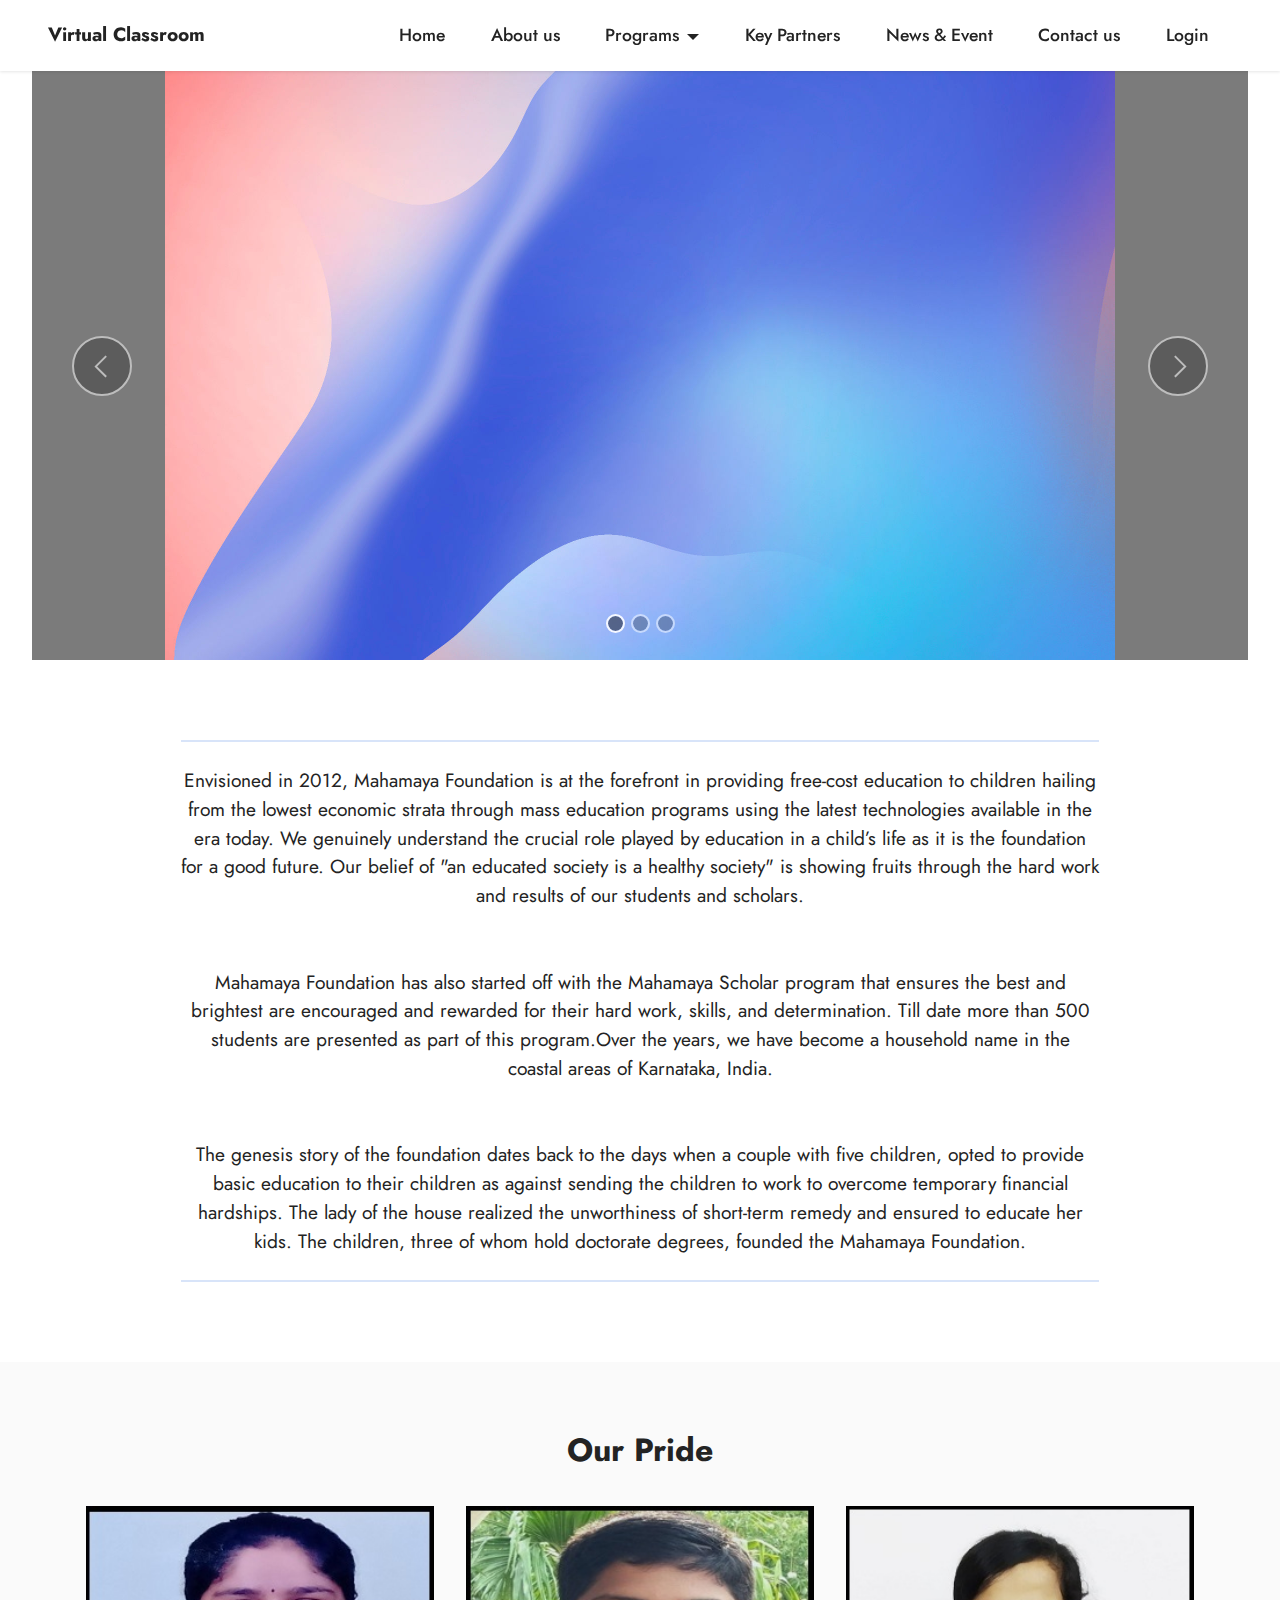
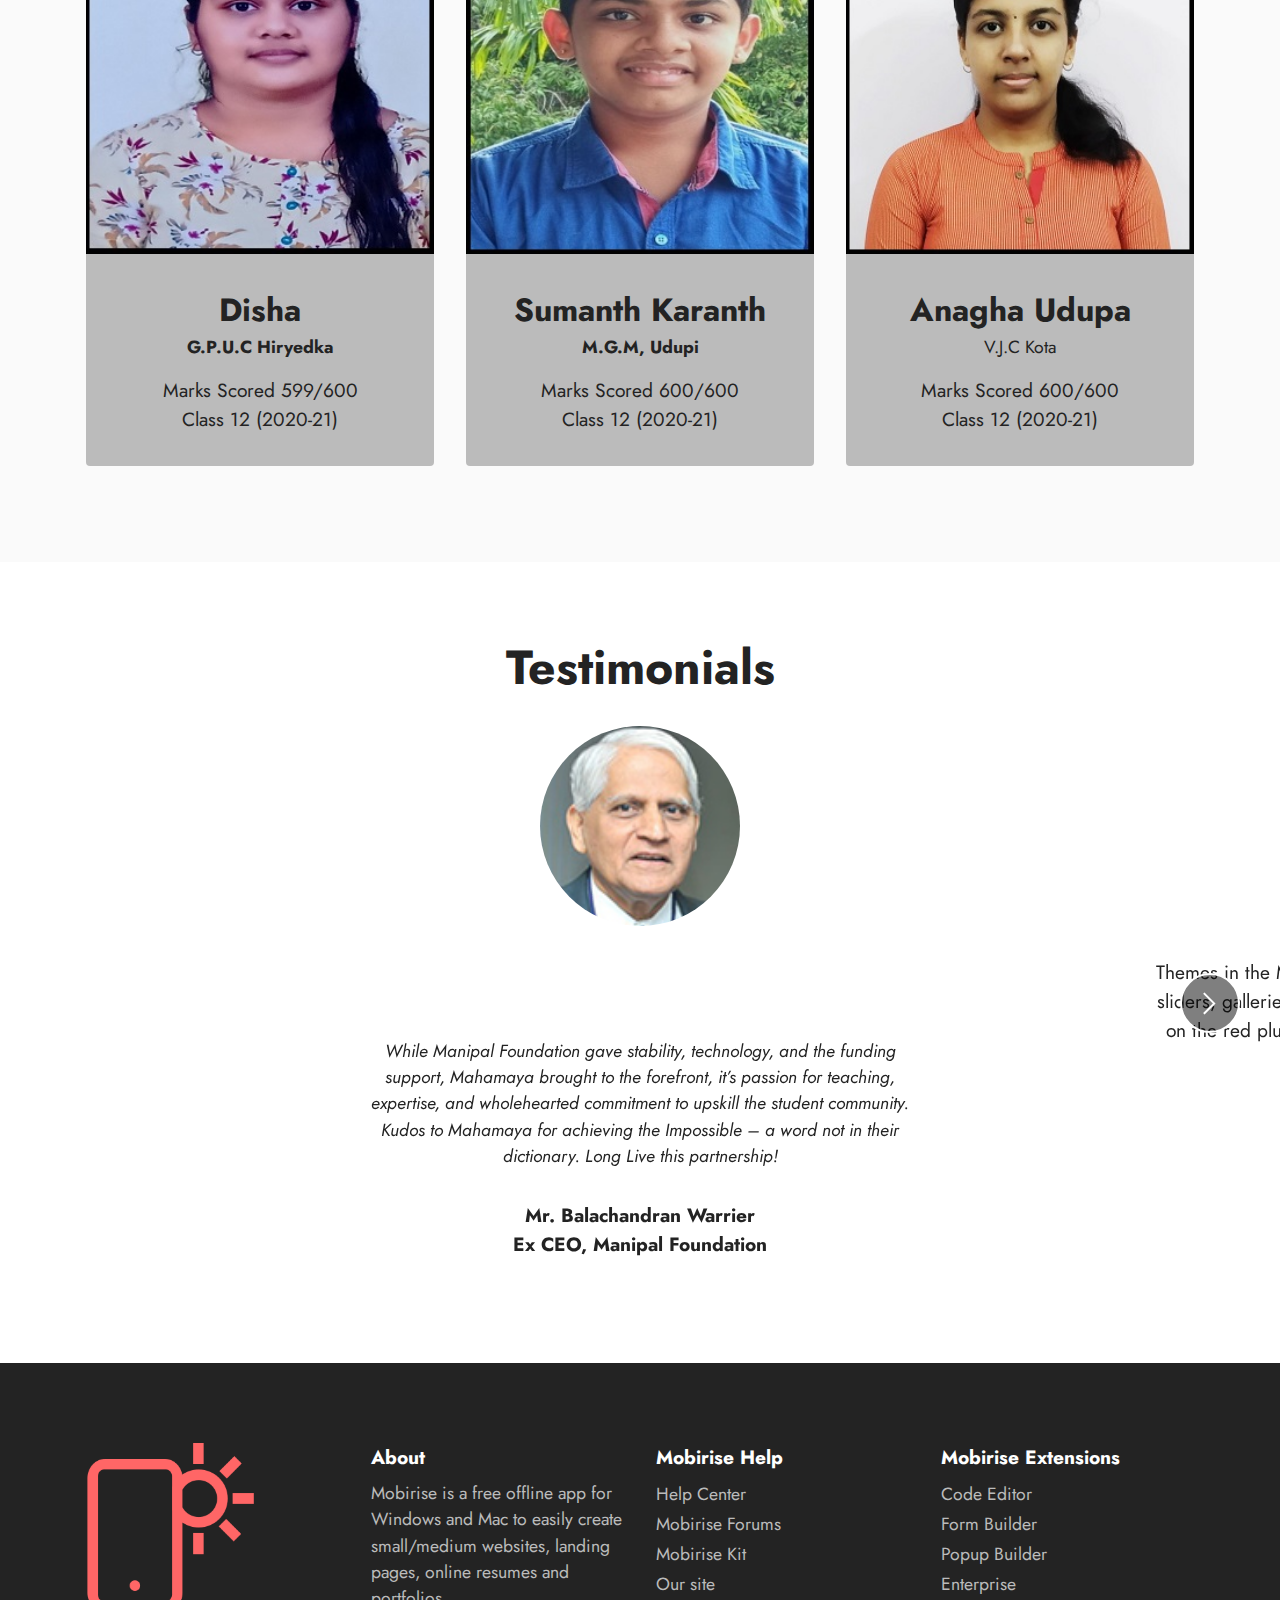
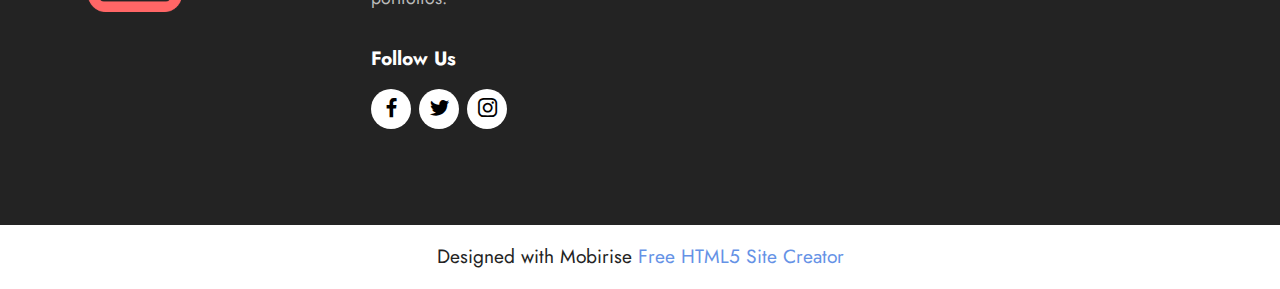
<file: index.html>
<!DOCTYPE html>
<html  >
<head>
  <!-- Site made with Mobirise Website Builder v5.6.3, https://mobirise.com -->
  <meta charset="UTF-8">
  <meta http-equiv="X-UA-Compatible" content="IE=edge">
  <meta name="generator" content="Mobirise v5.6.3, mobirise.com">
  <meta name="viewport" content="width=device-width, initial-scale=1, minimum-scale=1">
  <link rel="shortcut icon" href="assets/images/dashboardlogo.png" type="image/x-icon">
  <meta name="description" content="">
  
  
  <title>Home</title>
  <link rel="stylesheet" href="assets/web/assets/mobirise-icons2/mobirise2.css">
  <link rel="stylesheet" href="assets/bootstrap/css/bootstrap.min.css">
  <link rel="stylesheet" href="assets/bootstrap/css/bootstrap-grid.min.css">
  <link rel="stylesheet" href="assets/bootstrap/css/bootstrap-reboot.min.css">
  <link rel="stylesheet" href="assets/dropdown/css/style.css">
  <link rel="stylesheet" href="assets/socicon/css/styles.css">
  <link rel="stylesheet" href="assets/theme/css/style.css">
  <link rel="preload" href="https://fonts.googleapis.com/css?family=Jost:100,200,300,400,500,600,700,800,900,100i,200i,300i,400i,500i,600i,700i,800i,900i&display=swap" as="style" onload="this.onload=null;this.rel='stylesheet'">
  <noscript><link rel="stylesheet" href="https://fonts.googleapis.com/css?family=Jost:100,200,300,400,500,600,700,800,900,100i,200i,300i,400i,500i,600i,700i,800i,900i&display=swap"></noscript>
  <link rel="preload" as="style" href="assets/mobirise/css/mbr-additional.css"><link rel="stylesheet" href="assets/mobirise/css/mbr-additional.css" type="text/css">
  
  
  
  
</head>
<body>
  
  <section data-bs-version="5.1" class="menu menu2 cid-sYywIWYrOl" once="menu" id="menu2-7">
    
    <nav class="navbar navbar-dropdown navbar-fixed-top navbar-expand-lg">
        <div class="container-fluid">
            <div class="navbar-brand">
                
                <span class="navbar-caption-wrap"><a class="navbar-caption text-black display-7" href="https://mobiri.se">Virtual Classroom</a></span>
            </div>
            <button class="navbar-toggler" type="button" data-toggle="collapse" data-bs-toggle="collapse" data-target="#navbarSupportedContent" data-bs-target="#navbarSupportedContent" aria-controls="navbarNavAltMarkup" aria-expanded="false" aria-label="Toggle navigation">
                <div class="hamburger">
                    <span></span>
                    <span></span>
                    <span></span>
                    <span></span>
                </div>
            </button>
            <div class="collapse navbar-collapse" id="navbarSupportedContent">
                <ul class="navbar-nav nav-dropdown nav-right" data-app-modern-menu="true"><li class="nav-item"><a class="nav-link link text-black display-4" href="https://mobiri.se">Home</a></li><li class="nav-item"><a class="nav-link link text-black text-primary display-4" href="https://0ferrum26.github.io/secondary/page1.html">
                            About us</a></li>
                    <li class="nav-item dropdown"><a class="nav-link link text-black dropdown-toggle display-4" href="https://mobiri.se" data-toggle="dropdown-submenu" data-bs-toggle="dropdown" data-bs-auto-close="outside" aria-expanded="false">Programs</a><div class="dropdown-menu" aria-labelledby="dropdown-873"><div class="dropdown"><a class="text-black dropdown-item dropdown-toggle show display-4" href="https://mobiri.se" data-toggle="dropdown-submenu" data-bs-toggle="dropdown" data-bs-auto-close="outside" aria-expanded="false">Bridge Classes</a><div class="dropdown-menu dropdown-submenu show" data-bs-popper="none" aria-labelledby="dropdown-147"><a class="text-black dropdown-item display-4" href="https://mobiri.se">New Item</a></div></div><a class="text-black show dropdown-item display-4" href="https://mobiri.se">Virtual Classroom<br></a><a class="text-black show dropdown-item display-4" href="https://mobiri.se">Scholar Program</a></div></li>
                    <li class="nav-item"><a class="nav-link link text-black display-4" href="https://mobiri.se">Key Partners</a>
                    </li><li class="nav-item"><a class="nav-link link text-black display-4" href="https://mobiri.se">News &amp; Event</a></li><li class="nav-item"><a class="nav-link link text-black display-4" href="https://mobiri.se">Contact us</a></li><li class="nav-item"><a class="nav-link link text-black display-4" href="https://mobiri.se">Login</a></li></ul>
                
                
            </div>
        </div>
    </nav>
</section>

<section data-bs-version="5.1" class="slider2 cid-sYyBSxL3FY" id="slider2-a">
    

    
    <div class="container-fluid">
        <div class="row justify-content-center">
            <div class="col-12 col-md-12 col-lg-12">
                <div class="carousel slide" id="sYCziPFKN9" data-interval="5000" data-bs-interval="5000">
                    <div class="mbr-overlay" style="opacity: 0.6; background-color: rgb(35, 35, 35);">
                    </div>
                    <ol class="carousel-indicators">
                        <li data-slide-to="0" data-bs-slide-to="0" class="active" data-target="#sYCziPFKN9" data-bs-target="#sYCziPFKN9"></li>
                        <li data-slide-to="1" data-bs-slide-to="1" data-target="#sYCziPFKN9" data-bs-target="#sYCziPFKN9"></li>
                        <li data-slide-to="2" data-bs-slide-to="2" data-target="#sYCziPFKN9" data-bs-target="#sYCziPFKN9"></li>
                    </ol>
                    <div class="carousel-inner">
                        <div class="carousel-item slider-image item active">
                            <div class="item-wrapper">
                                <img class="d-block w-100" src="assets/images/background3.jpg" alt="Mobirise Website Builder">
                                
                            </div>
                        </div>
                        <div class="carousel-item slider-image item">
                            <div class="item-wrapper">
                                <img class="d-block w-100" src="assets/images/background5.jpg" alt="Mobirise Website Builder">
                                
                            </div>
                        </div>
                        <div class="carousel-item slider-image item">
                            <div class="item-wrapper">
                                <img class="d-block w-100" src="assets/images/background8.jpg" alt="Mobirise Website Builder">
                                
                            </div>
                        </div>
                    </div>
                    <a class="carousel-control carousel-control-prev" role="button" data-slide="prev" data-bs-slide="prev" href="#sYCziPFKN9">
                        <span class="mobi-mbri mobi-mbri-arrow-prev" aria-hidden="true"></span>
                        <span class="sr-only visually-hidden">Previous</span>
                    </a>
                    <a class="carousel-control carousel-control-next" role="button" data-slide="next" data-bs-slide="next" href="#sYCziPFKN9">
                        <span class="mobi-mbri mobi-mbri-arrow-next" aria-hidden="true"></span>
                        <span class="sr-only visually-hidden">Next</span>
                    </a>
                </div>
            </div>
        </div>
    </div>
</section>

<section data-bs-version="5.1" class="content6 cid-sYyBpGxvPJ" id="content6-9">
    
    <div class="container">
        <div class="row justify-content-center">
            <div class="col-md-12 col-lg-10">
                <hr class="line">
                <p class="mbr-text align-center mbr-fonts-style my-4 display-7">Envisioned in 2012, Mahamaya Foundation is at the forefront in providing free-cost education to children hailing from the lowest economic strata through mass education programs using the latest technologies available in the era today. We genuinely understand the crucial role played by education in a child’s life as it is the foundation for a good future. Our belief of "an educated society is a healthy society" is showing fruits through the hard work and results of our students and scholars.
<br>
<br>
<br>Mahamaya Foundation has also started off with the Mahamaya Scholar program that ensures the best and brightest are encouraged and rewarded for their hard work, skills, and determination. Till date more than 500 students are presented as part of this program.Over the years, we have become a household name in the coastal areas of Karnataka, India.
<br>
<br>
<br>The genesis story of the foundation dates back to the days when a couple with five children, opted to provide basic education to their children as against sending the children to work to overcome temporary financial hardships. The lady of the house realized the unworthiness of short-term remedy and ensured to educate her kids. The children, three of whom hold doctorate degrees, founded the Mahamaya Foundation.</p>
                <hr class="line">
            </div>
        </div>
    </div>
</section>

<section data-bs-version="5.1" class="team1 cid-sYyCJup0hr" id="team1-b">
    

    
    <div class="container">
        <div class="row justify-content-center">
            <div class="col-12">
                <h3 class="mbr-section-title mbr-fonts-style align-center mb-4 display-5"><strong>Our Pride</strong></h3>
                
            </div>
            <div class="col-sm-6 col-lg-4">
                <div class="card-wrap">
                    <div class="image-wrap">
                        <img src="assets/images/3.jpg" alt="Mobirise Website Builder">
                    </div>
                    <div class="content-wrap">
                        <h5 class="mbr-section-title card-title mbr-fonts-style align-center m-0 display-5"><strong>Disha</strong></h5>
                        <h6 class="mbr-role mbr-fonts-style align-center mb-3 display-4"><strong>G.P.U.C Hiryedka</strong></h6>
                        <p class="card-text mbr-fonts-style align-center display-7">Marks Scored 599/600<br>Class 12 (2020-21)</p>
                        
                        
                    </div>
                </div>
            </div>

            <div class="col-sm-6 col-lg-4">
                <div class="card-wrap">
                    <div class="image-wrap">
                        <img src="assets/images/1.jpg" alt="Mobirise Website Builder">
                    </div>
                    <div class="content-wrap">
                        <h5 class="mbr-section-title card-title mbr-fonts-style align-center m-0 display-5"><strong>Sumanth Karanth</strong></h5>
                        <h6 class="mbr-role mbr-fonts-style align-center mb-3 display-4"><strong>M.G.M, Udupi</strong></h6>
                        <p class="card-text mbr-fonts-style align-center display-7">Marks Scored 600/600<br>Class 12 (2020-21)</p>
                        
                        
                    </div>
                </div>
            </div>

            <div class="col-sm-6 col-lg-4">
                <div class="card-wrap">
                    <div class="image-wrap">
                        <img src="assets/images/2.jpg" alt="Mobirise Website Builder">
                    </div>
                    <div class="content-wrap">
                        <h5 class="mbr-section-title card-title mbr-fonts-style align-center m-0 display-5"><strong>Anagha Udupa</strong></h5>
                        <h6 class="mbr-role mbr-fonts-style align-center mb-3 display-4">V.J.C Kota</h6>
                        <p class="card-text mbr-fonts-style align-center display-7">Marks Scored 600/600<br>Class 12 (2020-21)</p>
                        
                        
                    </div>
                </div>
            </div>

            
        </div>
    </div>
</section>

<section data-bs-version="5.1" class="people5 mbr-embla cid-sYyFhnCaUB" id="people5-c">

    

    

    <div class="position-relative text-center">
        <h3 class="mb-4 mbr-fonts-style display-2"><strong>Testimonials</strong></h3>

        <div class="embla" data-skip-snaps="true" data-align="center" data-auto-play-interval="5" data-draggable="true">
            <div class="embla__viewport container-fluid">
                <div class="embla__container">
                    <div class="embla__slide slider-image item" style="margin-left: 7rem; margin-right: 7rem;">
                        <div class="user">
                            <div class="user_image">
                                <div class="item-wrapper position-relative">
                                    <img src="assets/images/balachandran-warrier.jpg" alt="Mobirise Website Builder">
                                </div>
                            </div>
                            <div class="user_text mb-4">
                                <p class="mbr-fonts-style display-4"><br>
<br>
<br><em>While Manipal Foundation gave stability, technology, and the funding support, Mahamaya brought to the forefront, it’s passion for teaching, expertise, and wholehearted commitment to upskill the student community. Kudos to Mahamaya for achieving the Impossible – a word not in their dictionary. Long Live this partnership!</em></p>
                            </div>
                            <div class="user_name mbr-fonts-style mb-2 display-7"><strong>Mr. Balachandran Warrier
</strong><div><strong>Ex CEO, Manipal Foundation</strong></div></div>
                            <div class="user_desk mbr-fonts-style display-7"></div>
                        </div>
                    </div>
                    <div class="embla__slide slider-image item" style="margin-left: 7rem; margin-right: 7rem;">
                        <div class="user">
                            <div class="user_image">
                                <div class="item-wrapper position-relative">
                                    <img src="assets/images/team2.jpg" alt="Mobirise Website Builder">
                                </div>
                            </div>
                            <div class="user_text mb-4">
                                <p class="mbr-fonts-style display-7">
                                    Themes in the Mobirise website builder offer multiple blocks: intros, sliders, galleries, forms, articles, and so on. Start a project and click on the red plus buttons to see the blocks available for your theme.
                                </p>
                            </div>
                            <div class="user_name mbr-fonts-style mb-2 display-7">
                                <strong>Linda</strong>
                            </div>
                            <div class="user_desk mbr-fonts-style display-7">
                                DEVELOPER
                            </div>
                        </div>
                    </div>
                    <div class="embla__slide slider-image item" style="margin-left: 7rem; margin-right: 7rem;">
                        <div class="user">
                            <div class="user_image">
                                <div class="item-wrapper position-relative">
                                    <img src="assets/images/team1.jpg" alt="Mobirise Website Builder">
                                </div>
                            </div>
                            <div class="user_text mb-4">
                                <p class="mbr-fonts-style display-7">
                                    Themes in the Mobirise website builder offer multiple blocks: intros, sliders, galleries, forms, articles, and so on. Start a project and click on the red plus buttons to see the blocks available for your theme.
                                </p>
                            </div>
                            <div class="user_name mbr-fonts-style mb-2 display-7">
                                <strong>Herbert</strong>
                            </div>
                            <div class="user_desk mbr-fonts-style display-7">
                                DEVELOPER
                            </div>
                        </div>
                    </div>
                </div>
            </div>
            <button class="embla__button embla__button--prev">
                <span class="mobi-mbri mobi-mbri-arrow-prev mbr-iconfont" aria-hidden="true"></span>
                <span class="sr-only visually-hidden visually-hidden">Previous</span>
            </button>
            <button class="embla__button embla__button--next">
                <span class="mobi-mbri mobi-mbri-arrow-next mbr-iconfont" aria-hidden="true"></span>
                <span class="sr-only visually-hidden visually-hidden">Next</span>
            </button>
        </div>
    </div>
</section>

<section data-bs-version="5.1" class="footer4 cid-sYyG5d3lOK" once="footers" id="footer4-d">

    
    
    <div class="container">
        <div class="row mbr-white">
            <div class="col-6 col-lg-3">
                <div class="media-wrap col-md-8 col-12">
                    <a href="https://mobiri.se/">
                        <img src="assets/images/logo.png" alt="Mobirise Website Builder">
                    </a>
                </div>
            </div>
            <div class="col-12 col-md-6 col-lg-3">
                <h5 class="mbr-section-subtitle mbr-fonts-style mb-2 display-7">
                    <strong>About</strong>
                </h5>
                <p class="mbr-text mbr-fonts-style mb-4 display-4">
                    Mobirise is a free offline app for
                    Windows and Mac to easily create small/medium websites, landing pages, online resumes and
                    portfolios.</p>
                <h5 class="mbr-section-subtitle mbr-fonts-style mb-3 display-7">
                    <strong>Follow Us</strong>
                </h5>
                <div class="social-row display-7">
                    <div class="soc-item">
                        <a href="https://twitter.com/mobirise" target="_blank">
                            <span class="mbr-iconfont socicon socicon-facebook"></span>
                        </a>
                    </div>
                    <div class="soc-item">
                        <a href="https://twitter.com/mobirise" target="_blank">
                            <span class="mbr-iconfont socicon socicon-twitter"></span>
                        </a>
                    </div>
                    <div class="soc-item">
                        <a href="https://twitter.com/mobirise" target="_blank">
                            <span class="mbr-iconfont socicon socicon-instagram"></span>
                        </a>
                    </div>
                    
                </div>
            </div>
            <div class="col-12 col-md-6 col-lg-3">
                <h5 class="mbr-section-subtitle mbr-fonts-style mb-2 display-7">
                    <strong>Mobirise Help</strong>
                </h5>
                <ul class="list mbr-fonts-style display-4">
                    <li class="mbr-text item-wrap">Help Center</li>
                    <li class="mbr-text item-wrap">Mobirise Forums</li>
                    <li class="mbr-text item-wrap">Mobirise Kit</li>
                    <li class="mbr-text item-wrap">Our site</li>
                </ul>
            </div>
            <div class="col-12 col-md-6 col-lg-3">
                <h5 class="mbr-section-subtitle mbr-fonts-style mb-2 display-7">
                    <strong>Mobirise Extensions</strong>
                </h5>
                <ul class="list mbr-fonts-style display-4">
                    <li class="mbr-text item-wrap">Code Editor</li>
                    <li class="mbr-text item-wrap">Form Builder</li>
                    <li class="mbr-text item-wrap">Popup Builder</li>
                    <li class="mbr-text item-wrap">Enterprise</li>
                </ul>
            </div>
            
        </div>
    </div>
</section><section class="display-7" style="padding: 0;align-items: center;justify-content: center;flex-wrap: wrap;    align-content: center;display: flex;position: relative;height: 4rem;"><a href="https://mobiri.se/2711648" style="flex: 1 1;height: 4rem;position: absolute;width: 100%;z-index: 1;"><img alt="" style="height: 4rem;" src="[data-uri]"></a><p style="margin: 0;text-align: center;" class="display-7">Designed with Mobirise &#8204;</p><a style="z-index:1" href="https://mobirise.com/html-builder.html">Free HTML5 Site Creator</a></section><script src="assets/bootstrap/js/bootstrap.bundle.min.js"></script>  <script src="assets/smoothscroll/smooth-scroll.js"></script>  <script src="assets/ytplayer/index.js"></script>  <script src="assets/dropdown/js/navbar-dropdown.js"></script>  <script src="assets/embla/embla.min.js"></script>  <script src="assets/embla/script.js"></script>  <script src="assets/theme/js/script.js"></script>  
  
  
</body>
</html>
</file>
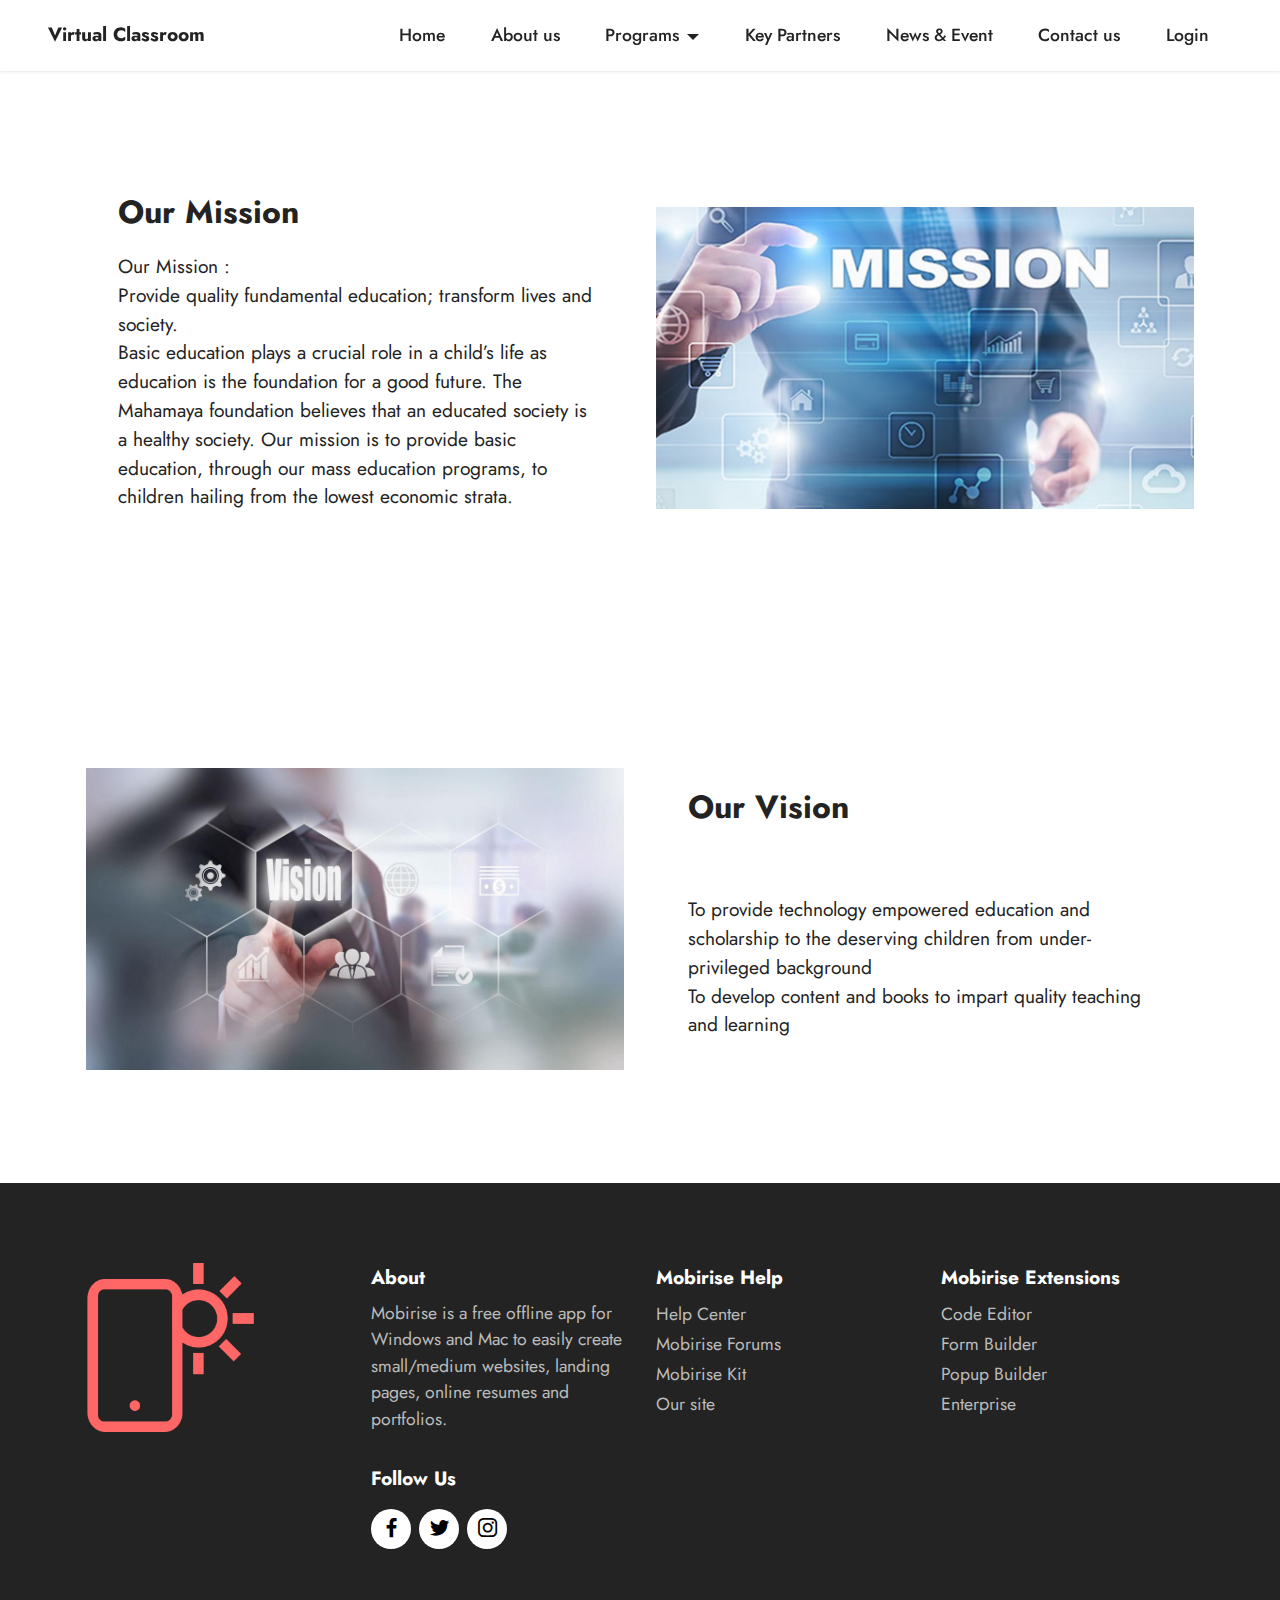
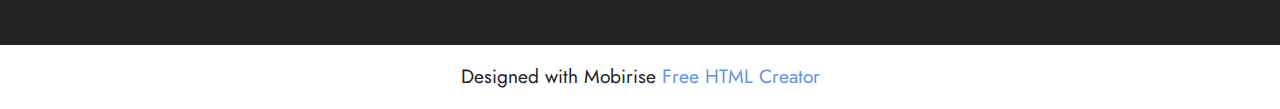
<file: page1.html>
<!DOCTYPE html>
<html  >
<head>
  <!-- Site made with Mobirise Website Builder v5.6.3, https://mobirise.com -->
  <meta charset="UTF-8">
  <meta http-equiv="X-UA-Compatible" content="IE=edge">
  <meta name="generator" content="Mobirise v5.6.3, mobirise.com">
  <meta name="viewport" content="width=device-width, initial-scale=1, minimum-scale=1">
  <link rel="shortcut icon" href="assets/images/dashboardlogo.png" type="image/x-icon">
  <meta name="description" content="">
  
  
  <title>About Us</title>
  <link rel="stylesheet" href="assets/bootstrap/css/bootstrap.min.css">
  <link rel="stylesheet" href="assets/bootstrap/css/bootstrap-grid.min.css">
  <link rel="stylesheet" href="assets/bootstrap/css/bootstrap-reboot.min.css">
  <link rel="stylesheet" href="assets/dropdown/css/style.css">
  <link rel="stylesheet" href="assets/socicon/css/styles.css">
  <link rel="stylesheet" href="assets/theme/css/style.css">
  <link rel="preload" href="https://fonts.googleapis.com/css?family=Jost:100,200,300,400,500,600,700,800,900,100i,200i,300i,400i,500i,600i,700i,800i,900i&display=swap" as="style" onload="this.onload=null;this.rel='stylesheet'">
  <noscript><link rel="stylesheet" href="https://fonts.googleapis.com/css?family=Jost:100,200,300,400,500,600,700,800,900,100i,200i,300i,400i,500i,600i,700i,800i,900i&display=swap"></noscript>
  <link rel="preload" as="style" href="assets/mobirise/css/mbr-additional.css"><link rel="stylesheet" href="assets/mobirise/css/mbr-additional.css" type="text/css">
  
  
  
  
</head>
<body>
  
  <section data-bs-version="5.1" class="menu menu2 cid-sYywIWYrOl" once="menu" id="menu2-e">
    
    <nav class="navbar navbar-dropdown navbar-fixed-top navbar-expand-lg">
        <div class="container-fluid">
            <div class="navbar-brand">
                
                <span class="navbar-caption-wrap"><a class="navbar-caption text-black display-7" href="https://mobiri.se">Virtual Classroom</a></span>
            </div>
            <button class="navbar-toggler" type="button" data-toggle="collapse" data-bs-toggle="collapse" data-target="#navbarSupportedContent" data-bs-target="#navbarSupportedContent" aria-controls="navbarNavAltMarkup" aria-expanded="false" aria-label="Toggle navigation">
                <div class="hamburger">
                    <span></span>
                    <span></span>
                    <span></span>
                    <span></span>
                </div>
            </button>
            <div class="collapse navbar-collapse" id="navbarSupportedContent">
                <ul class="navbar-nav nav-dropdown nav-right" data-app-modern-menu="true"><li class="nav-item"><a class="nav-link link text-black display-4" href="https://mobiri.se">Home</a></li><li class="nav-item"><a class="nav-link link text-black text-primary display-4" href="https://0ferrum26.github.io/secondary/page1.html">
                            About us</a></li>
                    <li class="nav-item dropdown"><a class="nav-link link text-black dropdown-toggle display-4" href="https://mobiri.se" data-toggle="dropdown-submenu" data-bs-toggle="dropdown" data-bs-auto-close="outside" aria-expanded="false">Programs</a><div class="dropdown-menu" aria-labelledby="dropdown-873"><div class="dropdown"><a class="text-black dropdown-item dropdown-toggle show display-4" href="https://mobiri.se" data-toggle="dropdown-submenu" data-bs-toggle="dropdown" data-bs-auto-close="outside" aria-expanded="false">Bridge Classes</a><div class="dropdown-menu dropdown-submenu show" data-bs-popper="none" aria-labelledby="dropdown-147"><a class="text-black dropdown-item display-4" href="https://mobiri.se">New Item</a></div></div><a class="text-black show dropdown-item display-4" href="https://mobiri.se">Virtual Classroom<br></a><a class="text-black show dropdown-item display-4" href="https://mobiri.se">Scholar Program</a></div></li>
                    <li class="nav-item"><a class="nav-link link text-black display-4" href="https://mobiri.se">Key Partners</a>
                    </li><li class="nav-item"><a class="nav-link link text-black display-4" href="https://mobiri.se">News &amp; Event</a></li><li class="nav-item"><a class="nav-link link text-black display-4" href="https://mobiri.se">Contact us</a></li><li class="nav-item"><a class="nav-link link text-black display-4" href="https://mobiri.se">Login</a></li></ul>
                
                
            </div>
        </div>
    </nav>
</section>

<section data-bs-version="5.1" class="image2 cid-sYCpurSVFT" id="image2-l">
    

    

    <div class="container">
        <div class="row align-items-center">
            <div class="col-12 col-lg-6">
                <div class="image-wrapper">
                    <img src="assets/images/mission-1140x640.jpg" alt="Mobirise Website Builder">
                    
                </div>
            </div>
            <div class="col-12 col-lg">
                <div class="text-wrapper">
                    <h3 class="mbr-section-title mbr-fonts-style mb-3 display-5"><strong>Our Mission</strong></h3>
                    <p class="mbr-text mbr-fonts-style display-7">Our Mission :
<br>Provide quality fundamental education; transform lives and society.
<br>Basic education plays a crucial role in a child’s life as education is the foundation for a good future. The Mahamaya foundation believes that an educated society is a healthy society. Our mission is to provide basic education, through our mass education programs, to children hailing from the lowest economic strata.</p>
                </div>
            </div>
        </div>
    </div>
</section>

<section data-bs-version="5.1" class="image1 cid-sYCpkWzABt" id="image1-k">
    

    

    <div class="container">
        <div class="row align-items-center">
            <div class="col-12 col-lg-6">
                <div class="image-wrapper">
                    <img src="assets/images/vision-1140x640.jpg" alt="Mobirise Website Builder">
                    
                </div>
            </div>
            <div class="col-12 col-lg">
                <div class="text-wrapper">
                    <h3 class="mbr-section-title mbr-fonts-style mb-3 display-5"><strong>Our Vision&nbsp;</strong><div><strong><br></strong></div></h3>
                    <p class="mbr-text mbr-fonts-style display-7">To provide technology empowered education and scholarship to the deserving children from under-privileged background
<br>To develop content and books to impart quality teaching and learning</p>
                </div>
            </div>
        </div>
    </div>
</section>

<section data-bs-version="5.1" class="footer4 cid-sYyG5d3lOK" once="footers" id="footer4-f">

    
    
    <div class="container">
        <div class="row mbr-white">
            <div class="col-6 col-lg-3">
                <div class="media-wrap col-md-8 col-12">
                    <a href="https://mobiri.se/">
                        <img src="assets/images/logo.png" alt="Mobirise Website Builder">
                    </a>
                </div>
            </div>
            <div class="col-12 col-md-6 col-lg-3">
                <h5 class="mbr-section-subtitle mbr-fonts-style mb-2 display-7">
                    <strong>About</strong>
                </h5>
                <p class="mbr-text mbr-fonts-style mb-4 display-4">
                    Mobirise is a free offline app for
                    Windows and Mac to easily create small/medium websites, landing pages, online resumes and
                    portfolios.</p>
                <h5 class="mbr-section-subtitle mbr-fonts-style mb-3 display-7">
                    <strong>Follow Us</strong>
                </h5>
                <div class="social-row display-7">
                    <div class="soc-item">
                        <a href="https://twitter.com/mobirise" target="_blank">
                            <span class="mbr-iconfont socicon socicon-facebook"></span>
                        </a>
                    </div>
                    <div class="soc-item">
                        <a href="https://twitter.com/mobirise" target="_blank">
                            <span class="mbr-iconfont socicon socicon-twitter"></span>
                        </a>
                    </div>
                    <div class="soc-item">
                        <a href="https://twitter.com/mobirise" target="_blank">
                            <span class="mbr-iconfont socicon socicon-instagram"></span>
                        </a>
                    </div>
                    
                </div>
            </div>
            <div class="col-12 col-md-6 col-lg-3">
                <h5 class="mbr-section-subtitle mbr-fonts-style mb-2 display-7">
                    <strong>Mobirise Help</strong>
                </h5>
                <ul class="list mbr-fonts-style display-4">
                    <li class="mbr-text item-wrap">Help Center</li>
                    <li class="mbr-text item-wrap">Mobirise Forums</li>
                    <li class="mbr-text item-wrap">Mobirise Kit</li>
                    <li class="mbr-text item-wrap">Our site</li>
                </ul>
            </div>
            <div class="col-12 col-md-6 col-lg-3">
                <h5 class="mbr-section-subtitle mbr-fonts-style mb-2 display-7">
                    <strong>Mobirise Extensions</strong>
                </h5>
                <ul class="list mbr-fonts-style display-4">
                    <li class="mbr-text item-wrap">Code Editor</li>
                    <li class="mbr-text item-wrap">Form Builder</li>
                    <li class="mbr-text item-wrap">Popup Builder</li>
                    <li class="mbr-text item-wrap">Enterprise</li>
                </ul>
            </div>
            
        </div>
    </div>
</section><section class="display-7" style="padding: 0;align-items: center;justify-content: center;flex-wrap: wrap;    align-content: center;display: flex;position: relative;height: 4rem;"><a href="https://mobiri.se/2711648" style="flex: 1 1;height: 4rem;position: absolute;width: 100%;z-index: 1;"><img alt="" style="height: 4rem;" src="[data-uri]"></a><p style="margin: 0;text-align: center;" class="display-7">Designed with Mobirise &#8204;</p><a style="z-index:1" href="https://mobirise.com/html-builder.html">Free HTML Creator</a></section><script src="assets/bootstrap/js/bootstrap.bundle.min.js"></script>  <script src="assets/smoothscroll/smooth-scroll.js"></script>  <script src="assets/ytplayer/index.js"></script>  <script src="assets/dropdown/js/navbar-dropdown.js"></script>  <script src="assets/theme/js/script.js"></script>  
  
  
</body>
</html>
</file>
<file: assets/web/assets/mobirise-icons2/mobirise2.css>
@font-face {
  font-family: 'Moririse2';
  font-display: swap;
  src:  url('mobirise2.eot?f2bix4');
  src:  url('mobirise2.eot?f2bix4#iefix') format('embedded-opentype'),
    url('mobirise2.ttf?f2bix4') format('truetype'),
    url('mobirise2.woff?f2bix4') format('woff'),
    url('mobirise2.svg?f2bix4#mobirise2') format('svg');
  font-weight: normal;
  font-style: normal;
}

[class^="mobi-"], [class*=" mobi-"] {
  /* use !important to prevent issues with browser extensions that change fonts */
  font-family: 'Moririse2' !important;
  speak: none;
  font-style: normal;
  font-weight: normal;
  font-variant: normal;
  text-transform: none;
  line-height: 1;

  /* Better Font Rendering =========== */
  -webkit-font-smoothing: antialiased;
  -moz-osx-font-smoothing: grayscale;
}

.mobi-mbri-add-submenu:before {
  content: "\e900";
}
.mobi-mbri-alert:before {
  content: "\e901";
}
.mobi-mbri-align-center:before {
  content: "\e902";
}
.mobi-mbri-align-justify:before {
  content: "\e903";
}
.mobi-mbri-align-left:before {
  content: "\e904";
}
.mobi-mbri-align-right:before {
  content: "\e905";
}
.mobi-mbri-android:before {
  content: "\e906";
}
.mobi-mbri-apple:before {
  content: "\e907";
}
.mobi-mbri-arrow-down:before {
  content: "\e908";
}
.mobi-mbri-arrow-next:before {
  content: "\e909";
}
.mobi-mbri-arrow-prev:before {
  content: "\e90a";
}
.mobi-mbri-arrow-up:before {
  content: "\e90b";
}
.mobi-mbri-bold:before {
  content: "\e90c";
}
.mobi-mbri-bookmark:before {
  content: "\e90d";
}
.mobi-mbri-bootstrap:before {
  content: "\e90e";
}
.mobi-mbri-briefcase:before {
  content: "\e90f";
}
.mobi-mbri-browse:before {
  content: "\e910";
}
.mobi-mbri-bulleted-list:before {
  content: "\e911";
}
.mobi-mbri-calendar:before {
  content: "\e912";
}
.mobi-mbri-camera:before {
  content: "\e913";
}
.mobi-mbri-cart-add:before {
  content: "\e914";
}
.mobi-mbri-cart-full:before {
  content: "\e915";
}
.mobi-mbri-cash:before {
  content: "\e916";
}
.mobi-mbri-change-style:before {
  content: "\e917";
}
.mobi-mbri-chat:before {
  content: "\e918";
}
.mobi-mbri-clock:before {
  content: "\e919";
}
.mobi-mbri-close:before {
  content: "\e91a";
}
.mobi-mbri-cloud:before {
  content: "\e91b";
}
.mobi-mbri-code:before {
  content: "\e91c";
}
.mobi-mbri-contact-form:before {
  content: "\e91d";
}
.mobi-mbri-credit-card:before {
  content: "\e91e";
}
.mobi-mbri-cursor-click:before {
  content: "\e91f";
}
.mobi-mbri-cust-feedback:before {
  content: "\e920";
}
.mobi-mbri-database:before {
  content: "\e921";
}
.mobi-mbri-delivery:before {
  content: "\e922";
}
.mobi-mbri-desktop:before {
  content: "\e923";
}
.mobi-mbri-devices:before {
  content: "\e924";
}
.mobi-mbri-down:before {
  content: "\e925";
}
.mobi-mbri-download-2:before {
  content: "\e926";
}
.mobi-mbri-download:before {
  content: "\e927";
}
.mobi-mbri-drag-n-drop-2:before {
  content: "\e928";
}
.mobi-mbri-drag-n-drop:before {
  content: "\e929";
}
.mobi-mbri-edit-2:before {
  content: "\e92a";
}
.mobi-mbri-edit:before {
  content: "\e92b";
}
.mobi-mbri-error:before {
  content: "\e92c";
}
.mobi-mbri-extension:before {
  content: "\e92d";
}
.mobi-mbri-features:before {
  content: "\e92e";
}
.mobi-mbri-file:before {
  content: "\e92f";
}
.mobi-mbri-flag:before {
  content: "\e930";
}
.mobi-mbri-folder:before {
  content: "\e931";
}
.mobi-mbri-gift:before {
  content: "\e932";
}
.mobi-mbri-github:before {
  content: "\e933";
}
.mobi-mbri-globe-2:before {
  content: "\e934";
}
.mobi-mbri-globe:before {
  content: "\e935";
}
.mobi-mbri-growing-chart:before {
  content: "\e936";
}
.mobi-mbri-hearth:before {
  content: "\e937";
}
.mobi-mbri-help:before {
  content: "\e938";
}
.mobi-mbri-home:before {
  content: "\e939";
}
.mobi-mbri-hot-cup:before {
  content: "\e93a";
}
.mobi-mbri-idea:before {
  content: "\e93b";
}
.mobi-mbri-image-gallery:before {
  content: "\e93c";
}
.mobi-mbri-image-slider:before {
  content: "\e93d";
}
.mobi-mbri-info:before {
  content: "\e93e";
}
.mobi-mbri-italic:before {
  content: "\e93f";
}
.mobi-mbri-key:before {
  content: "\e940";
}
.mobi-mbri-laptop:before {
  content: "\e941";
}
.mobi-mbri-layers:before {
  content: "\e942";
}
.mobi-mbri-left-right:before {
  content: "\e943";
}
.mobi-mbri-left:before {
  content: "\e944";
}
.mobi-mbri-letter:before {
  content: "\e945";
}
.mobi-mbri-like:before {
  content: "\e946";
}
.mobi-mbri-link:before {
  content: "\e947";
}
.mobi-mbri-lock:before {
  content: "\e948";
}
.mobi-mbri-login:before {
  content: "\e949";
}
.mobi-mbri-logout:before {
  content: "\e94a";
}
.mobi-mbri-magic-stick:before {
  content: "\e94b";
}
.mobi-mbri-map-pin:before {
  content: "\e94c";
}
.mobi-mbri-menu:before {
  content: "\e94d";
}
.mobi-mbri-mobile-2:before {
  content: "\e94e";
}
.mobi-mbri-mobile-horizontal:before {
  content: "\e94f";
}
.mobi-mbri-mobile:before {
  content: "\e950";
}
.mobi-mbri-mobirise:before {
  content: "\e951";
}
.mobi-mbri-more-horizontal:before {
  content: "\e952";
}
.mobi-mbri-more-vertical:before {
  content: "\e953";
}
.mobi-mbri-music:before {
  content: "\e954";
}
.mobi-mbri-new-file:before {
  content: "\e955";
}
.mobi-mbri-numbered-list:before {
  content: "\e956";
}
.mobi-mbri-opened-folder:before {
  content: "\e957";
}
.mobi-mbri-pages:before {
  content: "\e958";
}
.mobi-mbri-paper-plane:before {
  content: "\e959";
}
.mobi-mbri-paperclip:before {
  content: "\e95a";
}
.mobi-mbri-phone:before {
  content: "\e95b";
}
.mobi-mbri-photo:before {
  content: "\e95c";
}
.mobi-mbri-photos:before {
  content: "\e95d";
}
.mobi-mbri-pin:before {
  content: "\e95e";
}
.mobi-mbri-play:before {
  content: "\e95f";
}
.mobi-mbri-plus:before {
  content: "\e960";
}
.mobi-mbri-preview:before {
  content: "\e961";
}
.mobi-mbri-print:before {
  content: "\e962";
}
.mobi-mbri-protect:before {
  content: "\e963";
}
.mobi-mbri-question:before {
  content: "\e964";
}
.mobi-mbri-quote-left:before {
  content: "\e965";
}
.mobi-mbri-quote-right:before {
  content: "\e966";
}
.mobi-mbri-redo:before {
  content: "\e967";
}
.mobi-mbri-refresh:before {
  content: "\e968";
}
.mobi-mbri-responsive-2:before {
  content: "\e969";
}
.mobi-mbri-responsive:before {
  content: "\e96a";
}
.mobi-mbri-right:before {
  content: "\e96b";
}
.mobi-mbri-rocket:before {
  content: "\e96c";
}
.mobi-mbri-sad-face:before {
  content: "\e96d";
}
.mobi-mbri-sale:before {
  content: "\e96e";
}
.mobi-mbri-save:before {
  content: "\e96f";
}
.mobi-mbri-search:before {
  content: "\e970";
}
.mobi-mbri-setting-2:before {
  content: "\e971";
}
.mobi-mbri-setting-3:before {
  content: "\e972";
}
.mobi-mbri-setting:before {
  content: "\e973";
}
.mobi-mbri-share:before {
  content: "\e974";
}
.mobi-mbri-shopping-bag:before {
  content: "\e975";
}
.mobi-mbri-shopping-basket:before {
  content: "\e976";
}
.mobi-mbri-shopping-cart:before {
  content: "\e977";
}
.mobi-mbri-sites:before {
  content: "\e978";
}
.mobi-mbri-smile-face:before {
  content: "\e979";
}
.mobi-mbri-speed:before {
  content: "\e97a";
}
.mobi-mbri-star:before {
  content: "\e97b";
}
.mobi-mbri-success:before {
  content: "\e97c";
}
.mobi-mbri-sun:before {
  content: "\e97d";
}
.mobi-mbri-sun2:before {
  content: "\e97e";
}
.mobi-mbri-tablet-vertical:before {
  content: "\e97f";
}
.mobi-mbri-tablet:before {
  content: "\e980";
}
.mobi-mbri-target:before {
  content: "\e981";
}
.mobi-mbri-timer:before {
  content: "\e982";
}
.mobi-mbri-to-ftp:before {
  content: "\e983";
}
.mobi-mbri-to-local-drive:before {
  content: "\e984";
}
.mobi-mbri-touch-swipe:before {
  content: "\e985";
}
.mobi-mbri-touch:before {
  content: "\e986";
}
.mobi-mbri-trash:before {
  content: "\e987";
}
.mobi-mbri-underline:before {
  content: "\e988";
}
.mobi-mbri-undo:before {
  content: "\e989";
}
.mobi-mbri-unlink:before {
  content: "\e98a";
}
.mobi-mbri-unlock:before {
  content: "\e98b";
}
.mobi-mbri-up-down:before {
  content: "\e98c";
}
.mobi-mbri-up:before {
  content: "\e98d";
}
.mobi-mbri-update:before {
  content: "\e98e";
}
.mobi-mbri-upload-2:before {
  content: "\e98f";
}
.mobi-mbri-upload:before {
  content: "\e990";
}
.mobi-mbri-user-2:before {
  content: "\e991";
}
.mobi-mbri-user:before {
  content: "\e992";
}
.mobi-mbri-users:before {
  content: "\e993";
}
.mobi-mbri-video-play:before {
  content: "\e994";
}
.mobi-mbri-video:before {
  content: "\e995";
}
.mobi-mbri-watch:before {
  content: "\e996";
}
.mobi-mbri-website-theme-2:before {
  content: "\e997";
}
.mobi-mbri-website-theme:before {
  content: "\e998";
}
.mobi-mbri-wifi:before {
  content: "\e999";
}
.mobi-mbri-windows:before {
  content: "\e99a";
}
.mobi-mbri-zoom-in:before {
  content: "\e99b";
}
.mobi-mbri-zoom-out:before {
  content: "\e99c";
}
</file>
<file: assets/dropdown/css/style.css>
.navbar-dropdown {
  left: 0;
  padding: 0;
  position: absolute;
  right: 0;
  top: 0;
  transition: all 0.45s ease;
  z-index: 1030;
  background: #282828; }
  .navbar-dropdown .navbar-logo {
    margin-right: 0.8rem;
    transition: margin 0.3s ease-in-out;
    vertical-align: middle; }
    .navbar-dropdown .navbar-logo img {
      height: 3.125rem;
      transition: all 0.3s ease-in-out; }
    .navbar-dropdown .navbar-logo.mbr-iconfont {
      font-size: 3.125rem;
      line-height: 3.125rem; }
  .navbar-dropdown .navbar-caption {
    font-weight: 700;
    white-space: normal;
    vertical-align: -4px;
    line-height: 3.125rem !important; }
    .navbar-dropdown .navbar-caption, .navbar-dropdown .navbar-caption:hover {
      color: inherit;
      text-decoration: none; }
  .navbar-dropdown .mbr-iconfont + .navbar-caption {
    vertical-align: -1px; }
  .navbar-dropdown.navbar-fixed-top {
    position: fixed; }
  .navbar-dropdown .navbar-brand span {
    vertical-align: -4px; }
  .navbar-dropdown.bg-color.transparent {
    background: none; }
  .navbar-dropdown.navbar-short .navbar-brand {
    padding: 0.625rem 0; }
    .navbar-dropdown.navbar-short .navbar-brand span {
      vertical-align: -1px; }
  .navbar-dropdown.navbar-short .navbar-caption {
    line-height: 2.375rem !important;
    vertical-align: -2px; }
  .navbar-dropdown.navbar-short .navbar-logo {
    margin-right: 0.5rem; }
    .navbar-dropdown.navbar-short .navbar-logo img {
      height: 2.375rem; }
    .navbar-dropdown.navbar-short .navbar-logo.mbr-iconfont {
      font-size: 2.375rem;
      line-height: 2.375rem; }
  .navbar-dropdown.navbar-short .mbr-table-cell {
    height: 3.625rem; }
  .navbar-dropdown .navbar-close {
    left: 0.6875rem;
    position: fixed;
    top: 0.75rem;
    z-index: 1000; }
  .navbar-dropdown .hamburger-icon {
    content: "";
    display: inline-block;
    vertical-align: middle;
    width: 16px;
    -webkit-box-shadow: 0 -6px 0 1px #282828,0 0 0 1px #282828,0 6px 0 1px #282828;
    -moz-box-shadow: 0 -6px 0 1px #282828,0 0 0 1px #282828,0 6px 0 1px #282828;
    box-shadow: 0 -6px 0 1px #282828,0 0 0 1px #282828,0 6px 0 1px #282828; }

.dropdown-menu .dropdown-toggle[data-toggle="dropdown-submenu"]::after {
  border-bottom: 0.35em solid transparent;
  border-left: 0.35em solid;
  border-right: 0;
  border-top: 0.35em solid transparent;
  margin-left: 0.3rem; }

.dropdown-menu .dropdown-item:focus {
  outline: 0; }

.nav-dropdown {
  font-size: 0.75rem;
  font-weight: 500;
  height: auto !important; }
  .nav-dropdown .nav-btn {
    padding-left: 1rem; }
  .nav-dropdown .link {
    margin: .667em 1.667em;
    font-weight: 500;
    padding: 0;
    transition: color .2s ease-in-out; }
    .nav-dropdown .link.dropdown-toggle {
      margin-right: 2.583em; }
      .nav-dropdown .link.dropdown-toggle::after {
        margin-left: .25rem;
        border-top: 0.35em solid;
        border-right: 0.35em solid transparent;
        border-left: 0.35em solid transparent;
        border-bottom: 0; }
      .nav-dropdown .link.dropdown-toggle[aria-expanded="true"] {
        margin: 0;
        padding: 0.667em 3.263em  0.667em 1.667em; }
  .nav-dropdown .link::after,
  .nav-dropdown .dropdown-item::after {
    color: inherit; }
  .nav-dropdown .btn {
    font-size: 0.75rem;
    font-weight: 700;
    letter-spacing: 0;
    margin-bottom: 0;
    padding-left: 1.25rem;
    padding-right: 1.25rem; }
  .nav-dropdown .dropdown-menu {
    border-radius: 0;
    border: 0;
    left: 0;
    margin: 0;
    padding-bottom: 1.25rem;
    padding-top: 1.25rem;
    position: relative; }
  .nav-dropdown .dropdown-submenu {
    margin-left: 0.125rem;
    top: 0; }
  .nav-dropdown .dropdown-item {
    font-weight: 500;
    line-height: 2;
    padding: 0.3846em 4.615em 0.3846em 1.5385em;
    position: relative;
    transition: color .2s ease-in-out, background-color .2s ease-in-out; }
    .nav-dropdown .dropdown-item::after {
      margin-top: -0.3077em;
      position: absolute;
      right: 1.1538em;
      top: 50%; }
    .nav-dropdown .dropdown-item:focus, .nav-dropdown .dropdown-item:hover {
      background: none; }

@media (max-width: 767px) {
  .nav-dropdown.navbar-toggleable-sm {
    bottom: 0;
    display: none;
    left: 0;
    overflow-x: hidden;
    position: fixed;
    top: 0;
    transform: translateX(-100%);
    -ms-transform: translateX(-100%);
    -webkit-transform: translateX(-100%);
    width: 18.75rem;
    z-index: 999; } }
.nav-dropdown.navbar-toggleable-xl {
  bottom: 0;
  display: none;
  left: 0;
  overflow-x: hidden;
  position: fixed;
  top: 0;
  transform: translateX(-100%);
  -ms-transform: translateX(-100%);
  -webkit-transform: translateX(-100%);
  width: 18.75rem;
  z-index: 999; }

.nav-dropdown-sm {
  display: block !important;
  overflow-x: hidden;
  overflow: auto;
  padding-top: 3.875rem; }
  .nav-dropdown-sm::after {
    content: "";
    display: block;
    height: 3rem;
    width: 100%; }
  .nav-dropdown-sm.collapse.in ~ .navbar-close {
    display: block !important; }
  .nav-dropdown-sm.collapsing, .nav-dropdown-sm.collapse.in {
    transform: translateX(0);
    -ms-transform: translateX(0);
    -webkit-transform: translateX(0);
    transition: all 0.25s ease-out;
    -webkit-transition: all 0.25s ease-out;
    background: #282828; }
  .nav-dropdown-sm.collapsing[aria-expanded="false"] {
    transform: translateX(-100%);
    -ms-transform: translateX(-100%);
    -webkit-transform: translateX(-100%); }
  .nav-dropdown-sm .nav-item {
    display: block;
    margin-left: 0 !important;
    padding-left: 0; }
  .nav-dropdown-sm .link,
  .nav-dropdown-sm .dropdown-item {
    border-top: 1px dotted rgba(255, 255, 255, 0.1);
    font-size: 0.8125rem;
    line-height: 1.6;
    margin: 0 !important;
    padding: 0.875rem 2.4rem 0.875rem 1.5625rem !important;
    position: relative;
    white-space: normal; }
    .nav-dropdown-sm .link:focus, .nav-dropdown-sm .link:hover,
    .nav-dropdown-sm .dropdown-item:focus,
    .nav-dropdown-sm .dropdown-item:hover {
      background: rgba(0, 0, 0, 0.2) !important;
      color: #c0a375; }
  .nav-dropdown-sm .nav-btn {
    position: relative;
    padding: 1.5625rem 1.5625rem 0 1.5625rem; }
    .nav-dropdown-sm .nav-btn::before {
      border-top: 1px dotted rgba(255, 255, 255, 0.1);
      content: "";
      left: 0;
      position: absolute;
      top: 0;
      width: 100%; }
    .nav-dropdown-sm .nav-btn + .nav-btn {
      padding-top: 0.625rem; }
      .nav-dropdown-sm .nav-btn + .nav-btn::before {
        display: none; }
  .nav-dropdown-sm .btn {
    padding: 0.625rem 0; }
  .nav-dropdown-sm .dropdown-toggle[data-toggle="dropdown-submenu"]::after {
    margin-left: .25rem;
    border-top: 0.35em solid;
    border-right: 0.35em solid transparent;
    border-left: 0.35em solid transparent;
    border-bottom: 0; }
  .nav-dropdown-sm .dropdown-toggle[data-toggle="dropdown-submenu"][aria-expanded="true"]::after {
    border-top: 0;
    border-right: 0.35em solid transparent;
    border-left: 0.35em solid transparent;
    border-bottom: 0.35em solid; }
  .nav-dropdown-sm .dropdown-menu {
    margin: 0;
    padding: 0;
    position: relative;
    top: 0;
    left: 0;
    width: 100%;
    border: 0;
    float: none;
    border-radius: 0;
    background: none; }
  .nav-dropdown-sm .dropdown-submenu {
    left: 100%;
    margin-left: 0.125rem;
    margin-top: -1.25rem;
    top: 0; }

.navbar-toggleable-sm .nav-dropdown .dropdown-menu {
  position: absolute; }

.navbar-toggleable-sm .nav-dropdown .dropdown-submenu {
  left: 100%;
  margin-left: 0.125rem;
  margin-top: -1.25rem;
  top: 0; }

.navbar-toggleable-sm.opened .nav-dropdown .dropdown-menu {
  position: relative; }

.navbar-toggleable-sm.opened .nav-dropdown .dropdown-submenu {
  left: 0;
  margin-left: 00rem;
  margin-top: 0rem;
  top: 0; }

.is-builder .nav-dropdown.collapsing {
  transition: none !important; }
</file>
<file: assets/socicon/css/styles.css>
@charset "UTF-8";

@font-face {
  font-family: 'Socicon';
  src:  url('../fonts/socicon.eot');
  src:  url('../fonts/socicon.eot?#iefix') format('embedded-opentype'),
    url('../fonts/socicon.woff2') format('woff2'),
    url('../fonts/socicon.ttf') format('truetype'),
    url('../fonts/socicon.woff') format('woff'),
    url('../fonts/socicon.svg#socicon') format('svg');
  font-weight: normal;
  font-style: normal;
  font-display: swap;
}

[data-icon]:before {
  font-family: "socicon" !important;
  content: attr(data-icon);
  font-style: normal !important;
  font-weight: normal !important;
  font-variant: normal !important;
  text-transform: none !important;
  speak: none;
  line-height: 1;
  -webkit-font-smoothing: antialiased;
  -moz-osx-font-smoothing: grayscale;
}

[class^="socicon-"], [class*=" socicon-"] {
  /* use !important to prevent issues with browser extensions that change fonts */
  font-family: 'Socicon' !important;
  speak: none;
  font-style: normal;
  font-weight: normal;
  font-variant: normal;
  text-transform: none;
  line-height: 1;

  /* Better Font Rendering =========== */
  -webkit-font-smoothing: antialiased;
  -moz-osx-font-smoothing: grayscale;
}

.socicon-eitaa:before {
  content: "\e97c";
}
.socicon-soroush:before {
  content: "\e97d";
}
.socicon-bale:before {
  content: "\e97e";
}
.socicon-zazzle:before {
  content: "\e97b";
}
.socicon-society6:before {
  content: "\e97a";
}
.socicon-redbubble:before {
  content: "\e979";
}
.socicon-avvo:before {
  content: "\e978";
}
.socicon-stitcher:before {
  content: "\e977";
}
.socicon-googlehangouts:before {
  content: "\e974";
}
.socicon-dlive:before {
  content: "\e975";
}
.socicon-vsco:before {
  content: "\e976";
}
.socicon-flipboard:before {
  content: "\e973";
}
.socicon-ubuntu:before {
  content: "\e958";
}
.socicon-artstation:before {
  content: "\e959";
}
.socicon-invision:before {
  content: "\e95a";
}
.socicon-torial:before {
  content: "\e95b";
}
.socicon-collectorz:before {
  content: "\e95c";
}
.socicon-seenthis:before {
  content: "\e95d";
}
.socicon-googleplaymusic:before {
  content: "\e95e";
}
.socicon-debian:before {
  content: "\e95f";
}
.socicon-filmfreeway:before {
  content: "\e960";
}
.socicon-gnome:before {
  content: "\e961";
}
.socicon-itchio:before {
  content: "\e962";
}
.socicon-jamendo:before {
  content: "\e963";
}
.socicon-mix:before {
  content: "\e964";
}
.socicon-sharepoint:before {
  content: "\e965";
}
.socicon-tinder:before {
  content: "\e966";
}
.socicon-windguru:before {
  content: "\e967";
}
.socicon-cdbaby:before {
  content: "\e968";
}
.socicon-elementaryos:before {
  content: "\e969";
}
.socicon-stage32:before {
  content: "\e96a";
}
.socicon-tiktok:before {
  content: "\e96b";
}
.socicon-gitter:before {
  content: "\e96c";
}
.socicon-letterboxd:before {
  content: "\e96d";
}
.socicon-threema:before {
  content: "\e96e";
}
.socicon-splice:before {
  content: "\e96f";
}
.socicon-metapop:before {
  content: "\e970";
}
.socicon-naver:before {
  content: "\e971";
}
.socicon-remote:before {
  content: "\e972";
}
.socicon-internet:before {
  content: "\e957";
}
.socicon-moddb:before {
  content: "\e94b";
}
.socicon-indiedb:before {
  content: "\e94c";
}
.socicon-traxsource:before {
  content: "\e94d";
}
.socicon-gamefor:before {
  content: "\e94e";
}
.socicon-pixiv:before {
  content: "\e94f";
}
.socicon-myanimelist:before {
  content: "\e950";
}
.socicon-blackberry:before {
  content: "\e951";
}
.socicon-wickr:before {
  content: "\e952";
}
.socicon-spip:before {
  content: "\e953";
}
.socicon-napster:before {
  content: "\e954";
}
.socicon-beatport:before {
  content: "\e955";
}
.socicon-hackerone:before {
  content: "\e956";
}
.socicon-hackernews:before {
  content: "\e946";
}
.socicon-smashwords:before {
  content: "\e947";
}
.socicon-kobo:before {
  content: "\e948";
}
.socicon-bookbub:before {
  content: "\e949";
}
.socicon-mailru:before {
  content: "\e94a";
}
.socicon-gitlab:before {
  content: "\e945";
}
.socicon-instructables:before {
  content: "\e944";
}
.socicon-portfolio:before {
  content: "\e943";
}
.socicon-codered:before {
  content: "\e940";
}
.socicon-origin:before {
  content: "\e941";
}
.socicon-nextdoor:before {
  content: "\e942";
}
.socicon-udemy:before {
  content: "\e93f";
}
.socicon-livemaster:before {
  content: "\e93e";
}
.socicon-crunchbase:before {
  content: "\e93b";
}
.socicon-homefy:before {
  content: "\e93c";
}
.socicon-calendly:before {
  content: "\e93d";
}
.socicon-realtor:before {
  content: "\e90f";
}
.socicon-tidal:before {
  content: "\e910";
}
.socicon-qobuz:before {
  content: "\e911";
}
.socicon-natgeo:before {
  content: "\e912";
}
.socicon-mastodon:before {
  content: "\e913";
}
.socicon-unsplash:before {
  content: "\e914";
}
.socicon-homeadvisor:before {
  content: "\e915";
}
.socicon-angieslist:before {
  content: "\e916";
}
.socicon-codepen:before {
  content: "\e917";
}
.socicon-slack:before {
  content: "\e918";
}
.socicon-openaigym:before {
  content: "\e919";
}
.socicon-logmein:before {
  content: "\e91a";
}
.socicon-fiverr:before {
  content: "\e91b";
}
.socicon-gotomeeting:before {
  content: "\e91c";
}
.socicon-aliexpress:before {
  content: "\e91d";
}
.socicon-guru:before {
  content: "\e91e";
}
.socicon-appstore:before {
  content: "\e91f";
}
.socicon-homes:before {
  content: "\e920";
}
.socicon-zoom:before {
  content: "\e921";
}
.socicon-alibaba:before {
  content: "\e922";
}
.socicon-craigslist:before {
  content: "\e923";
}
.socicon-wix:before {
  content: "\e924";
}
.socicon-redfin:before {
  content: "\e925";
}
.socicon-googlecalendar:before {
  content: "\e926";
}
.socicon-shopify:before {
  content: "\e927";
}
.socicon-freelancer:before {
  content: "\e928";
}
.socicon-seedrs:before {
  content: "\e929";
}
.socicon-bing:before {
  content: "\e92a";
}
.socicon-doodle:before {
  content: "\e92b";
}
.socicon-bonanza:before {
  content: "\e92c";
}
.socicon-squarespace:before {
  content: "\e92d";
}
.socicon-toptal:before {
  content: "\e92e";
}
.socicon-gust:before {
  content: "\e92f";
}
.socicon-ask:before {
  content: "\e930";
}
.socicon-trulia:before {
  content: "\e931";
}
.socicon-loomly:before {
  content: "\e932";
}
.socicon-ghost:before {
  content: "\e933";
}
.socicon-upwork:before {
  content: "\e934";
}
.socicon-fundable:before {
  content: "\e935";
}
.socicon-booking:before {
  content: "\e936";
}
.socicon-googlemaps:before {
  content: "\e937";
}
.socicon-zillow:before {
  content: "\e938";
}
.socicon-niconico:before {
  content: "\e939";
}
.socicon-toneden:before {
  content: "\e93a";
}
.socicon-augment:before {
  content: "\e908";
}
.socicon-bitbucket:before {
  content: "\e909";
}
.socicon-fyuse:before {
  content: "\e90a";
}
.socicon-yt-gaming:before {
  content: "\e90b";
}
.socicon-sketchfab:before {
  content: "\e90c";
}
.socicon-mobcrush:before {
  content: "\e90d";
}
.socicon-microsoft:before {
  content: "\e90e";
}
.socicon-pandora:before {
  content: "\e907";
}
.socicon-messenger:before {
  content: "\e906";
}
.socicon-gamewisp:before {
  content: "\e905";
}
.socicon-bloglovin:before {
  content: "\e904";
}
.socicon-tunein:before {
  content: "\e903";
}
.socicon-gamejolt:before {
  content: "\e901";
}
.socicon-trello:before {
  content: "\e902";
}
.socicon-spreadshirt:before {
  content: "\e900";
}
.socicon-500px:before {
  content: "\e000";
}
.socicon-8tracks:before {
  content: "\e001";
}
.socicon-airbnb:before {
  content: "\e002";
}
.socicon-alliance:before {
  content: "\e003";
}
.socicon-amazon:before {
  content: "\e004";
}
.socicon-amplement:before {
  content: "\e005";
}
.socicon-android:before {
  content: "\e006";
}
.socicon-angellist:before {
  content: "\e007";
}
.socicon-apple:before {
  content: "\e008";
}
.socicon-appnet:before {
  content: "\e009";
}
.socicon-baidu:before {
  content: "\e00a";
}
.socicon-bandcamp:before {
  content: "\e00b";
}
.socicon-battlenet:before {
  content: "\e00c";
}
.socicon-mixer:before {
  content: "\e00d";
}
.socicon-bebee:before {
  content: "\e00e";
}
.socicon-bebo:before {
  content: "\e00f";
}
.socicon-behance:before {
  content: "\e010";
}
.socicon-blizzard:before {
  content: "\e011";
}
.socicon-blogger:before {
  content: "\e012";
}
.socicon-buffer:before {
  content: "\e013";
}
.socicon-chrome:before {
  content: "\e014";
}
.socicon-coderwall:before {
  content: "\e015";
}
.socicon-curse:before {
  content: "\e016";
}
.socicon-dailymotion:before {
  content: "\e017";
}
.socicon-deezer:before {
  content: "\e018";
}
.socicon-delicious:before {
  content: "\e019";
}
.socicon-deviantart:before {
  content: "\e01a";
}
.socicon-diablo:before {
  content: "\e01b";
}
.socicon-digg:before {
  content: "\e01c";
}
.socicon-discord:before {
  content: "\e01d";
}
.socicon-disqus:before {
  content: "\e01e";
}
.socicon-douban:before {
  content: "\e01f";
}
.socicon-draugiem:before {
  content: "\e020";
}
.socicon-dribbble:before {
  content: "\e021";
}
.socicon-drupal:before {
  content: "\e022";
}
.socicon-ebay:before {
  content: "\e023";
}
.socicon-ello:before {
  content: "\e024";
}
.socicon-endomodo:before {
  content: "\e025";
}
.socicon-envato:before {
  content: "\e026";
}
.socicon-etsy:before {
  content: "\e027";
}
.socicon-facebook:before {
  content: "\e028";
}
.socicon-feedburner:before {
  content: "\e029";
}
.socicon-filmweb:before {
  content: "\e02a";
}
.socicon-firefox:before {
  content: "\e02b";
}
.socicon-flattr:before {
  content: "\e02c";
}
.socicon-flickr:before {
  content: "\e02d";
}
.socicon-formulr:before {
  content: "\e02e";
}
.socicon-forrst:before {
  content: "\e02f";
}
.socicon-foursquare:before {
  content: "\e030";
}
.socicon-friendfeed:before {
  content: "\e031";
}
.socicon-github:before {
  content: "\e032";
}
.socicon-goodreads:before {
  content: "\e033";
}
.socicon-google:before {
  content: "\e034";
}
.socicon-googlescholar:before {
  content: "\e035";
}
.socicon-googlegroups:before {
  content: "\e036";
}
.socicon-googlephotos:before {
  content: "\e037";
}
.socicon-googleplus:before {
  content: "\e038";
}
.socicon-grooveshark:before {
  content: "\e039";
}
.socicon-hackerrank:before {
  content: "\e03a";
}
.socicon-hearthstone:before {
  content: "\e03b";
}
.socicon-hellocoton:before {
  content: "\e03c";
}
.socicon-heroes:before {
  content: "\e03d";
}
.socicon-smashcast:before {
  content: "\e03e";
}
.socicon-horde:before {
  content: "\e03f";
}
.socicon-houzz:before {
  content: "\e040";
}
.socicon-icq:before {
  content: "\e041";
}
.socicon-identica:before {
  content: "\e042";
}
.socicon-imdb:before {
  content: "\e043";
}
.socicon-instagram:before {
  content: "\e044";
}
.socicon-issuu:before {
  content: "\e045";
}
.socicon-istock:before {
  content: "\e046";
}
.socicon-itunes:before {
  content: "\e047";
}
.socicon-keybase:before {
  content: "\e048";
}
.socicon-lanyrd:before {
  content: "\e049";
}
.socicon-lastfm:before {
  content: "\e04a";
}
.socicon-line:before {
  content: "\e04b";
}
.socicon-linkedin:before {
  content: "\e04c";
}
.socicon-livejournal:before {
  content: "\e04d";
}
.socicon-lyft:before {
  content: "\e04e";
}
.socicon-macos:before {
  content: "\e04f";
}
.socicon-mail:before {
  content: "\e050";
}
.socicon-medium:before {
  content: "\e051";
}
.socicon-meetup:before {
  content: "\e052";
}
.socicon-mixcloud:before {
  content: "\e053";
}
.socicon-modelmayhem:before {
  content: "\e054";
}
.socicon-mumble:before {
  content: "\e055";
}
.socicon-myspace:before {
  content: "\e056";
}
.socicon-newsvine:before {
  content: "\e057";
}
.socicon-nintendo:before {
  content: "\e058";
}
.socicon-npm:before {
  content: "\e059";
}
.socicon-odnoklassniki:before {
  content: "\e05a";
}
.socicon-openid:before {
  content: "\e05b";
}
.socicon-opera:before {
  content: "\e05c";
}
.socicon-outlook:before {
  content: "\e05d";
}
.socicon-overwatch:before {
  content: "\e05e";
}
.socicon-patreon:before {
  content: "\e05f";
}
.socicon-paypal:before {
  content: "\e060";
}
.socicon-periscope:before {
  content: "\e061";
}
.socicon-persona:before {
  content: "\e062";
}
.socicon-pinterest:before {
  content: "\e063";
}
.socicon-play:before {
  content: "\e064";
}
.socicon-player:before {
  content: "\e065";
}
.socicon-playstation:before {
  content: "\e066";
}
.socicon-pocket:before {
  content: "\e067";
}
.socicon-qq:before {
  content: "\e068";
}
.socicon-quora:before {
  content: "\e069";
}
.socicon-raidcall:before {
  content: "\e06a";
}
.socicon-ravelry:before {
  content: "\e06b";
}
.socicon-reddit:before {
  content: "\e06c";
}
.socicon-renren:before {
  content: "\e06d";
}
.socicon-researchgate:before {
  content: "\e06e";
}
.socicon-residentadvisor:before {
  content: "\e06f";
}
.socicon-reverbnation:before {
  content: "\e070";
}
.socicon-rss:before {
  content: "\e071";
}
.socicon-sharethis:before {
  content: "\e072";
}
.socicon-skype:before {
  content: "\e073";
}
.socicon-slideshare:before {
  content: "\e074";
}
.socicon-smugmug:before {
  content: "\e075";
}
.socicon-snapchat:before {
  content: "\e076";
}
.socicon-songkick:before {
  content: "\e077";
}
.socicon-soundcloud:before {
  content: "\e078";
}
.socicon-spotify:before {
  content: "\e079";
}
.socicon-stackexchange:before {
  content: "\e07a";
}
.socicon-stackoverflow:before {
  content: "\e07b";
}
.socicon-starcraft:before {
  content: "\e07c";
}
.socicon-stayfriends:before {
  content: "\e07d";
}
.socicon-steam:before {
  content: "\e07e";
}
.socicon-storehouse:before {
  content: "\e07f";
}
.socicon-strava:before {
  content: "\e080";
}
.socicon-streamjar:before {
  content: "\e081";
}
.socicon-stumbleupon:before {
  content: "\e082";
}
.socicon-swarm:before {
  content: "\e083";
}
.socicon-teamspeak:before {
  content: "\e084";
}
.socicon-teamviewer:before {
  content: "\e085";
}
.socicon-technorati:before {
  content: "\e086";
}
.socicon-telegram:before {
  content: "\e087";
}
.socicon-tripadvisor:before {
  content: "\e088";
}
.socicon-tripit:before {
  content: "\e089";
}
.socicon-triplej:before {
  content: "\e08a";
}
.socicon-tumblr:before {
  content: "\e08b";
}
.socicon-twitch:before {
  content: "\e08c";
}
.socicon-twitter:before {
  content: "\e08d";
}
.socicon-uber:before {
  content: "\e08e";
}
.socicon-ventrilo:before {
  content: "\e08f";
}
.socicon-viadeo:before {
  content: "\e090";
}
.socicon-viber:before {
  content: "\e091";
}
.socicon-viewbug:before {
  content: "\e092";
}
.socicon-vimeo:before {
  content: "\e093";
}
.socicon-vine:before {
  content: "\e094";
}
.socicon-vkontakte:before {
  content: "\e095";
}
.socicon-warcraft:before {
  content: "\e096";
}
.socicon-wechat:before {
  content: "\e097";
}
.socicon-weibo:before {
  content: "\e098";
}
.socicon-whatsapp:before {
  content: "\e099";
}
.socicon-wikipedia:before {
  content: "\e09a";
}
.socicon-windows:before {
  content: "\e09b";
}
.socicon-wordpress:before {
  content: "\e09c";
}
.socicon-wykop:before {
  content: "\e09d";
}
.socicon-xbox:before {
  content: "\e09e";
}
.socicon-xing:before {
  content: "\e09f";
}
.socicon-yahoo:before {
  content: "\e0a0";
}
.socicon-yammer:before {
  content: "\e0a1";
}
.socicon-yandex:before {
  content: "\e0a2";
}
.socicon-yelp:before {
  content: "\e0a3";
}
.socicon-younow:before {
  content: "\e0a4";
}
.socicon-youtube:before {
  content: "\e0a5";
}
.socicon-zapier:before {
  content: "\e0a6";
}
.socicon-zerply:before {
  content: "\e0a7";
}
.socicon-zomato:before {
  content: "\e0a8";
}
.socicon-zynga:before {
  content: "\e0a9";
}
</file>
<file: assets/theme/css/style.css>
@charset "UTF-8";
section {
  background-color: #ffffff;
}

body {
  font-style: normal;
  line-height: 1.5;
  font-weight: 400;
  color: #232323;
  position: relative;
}

button {
  background-color: transparent;
  border-color: transparent;
}

section,
.container,
.container-fluid {
  position: relative;
  word-wrap: break-word;
}

a.mbr-iconfont:hover {
  text-decoration: none;
}

.article .lead p,
.article .lead ul,
.article .lead ol,
.article .lead pre,
.article .lead blockquote {
  margin-bottom: 0;
}

a {
  font-style: normal;
  font-weight: 400;
  cursor: pointer;
}
a, a:hover {
  text-decoration: none;
}

.mbr-section-title {
  font-style: normal;
  line-height: 1.3;
}

.mbr-section-subtitle {
  line-height: 1.3;
}

.mbr-text {
  font-style: normal;
  line-height: 1.7;
}

h1,
h2,
h3,
h4,
h5,
h6,
.display-1,
.display-2,
.display-4,
.display-5,
.display-7,
span,
p,
a {
  line-height: 1;
  word-break: break-word;
  word-wrap: break-word;
  font-weight: 400;
}

b,
strong {
  font-weight: bold;
}

input:-webkit-autofill, input:-webkit-autofill:hover, input:-webkit-autofill:focus, input:-webkit-autofill:active {
  transition-delay: 9999s;
  -webkit-transition-property: background-color, color;
  transition-property: background-color, color;
}

textarea[type=hidden] {
  display: none;
}

section {
  background-position: 50% 50%;
  background-repeat: no-repeat;
  background-size: cover;
}
section .mbr-background-video,
section .mbr-background-video-preview {
  position: absolute;
  bottom: 0;
  left: 0;
  right: 0;
  top: 0;
}

.hidden {
  visibility: hidden;
}

.mbr-z-index20 {
  z-index: 20;
}

/*! Base colors */
.mbr-white {
  color: #ffffff;
}

.mbr-black {
  color: #111111;
}

.mbr-bg-white {
  background-color: #ffffff;
}

.mbr-bg-black {
  background-color: #000000;
}

/*! Text-aligns */
.align-left {
  text-align: left;
}

.align-center {
  text-align: center;
}

.align-right {
  text-align: right;
}

/*! Font-weight  */
.mbr-light {
  font-weight: 300;
}

.mbr-regular {
  font-weight: 400;
}

.mbr-semibold {
  font-weight: 500;
}

.mbr-bold {
  font-weight: 700;
}

/*! Media  */
.media-content {
  flex-basis: 100%;
}

.media-container-row {
  display: flex;
  flex-direction: row;
  flex-wrap: wrap;
  justify-content: center;
  align-content: center;
  align-items: start;
}
.media-container-row .media-size-item {
  width: 400px;
}

.media-container-column {
  display: flex;
  flex-direction: column;
  flex-wrap: wrap;
  justify-content: center;
  align-content: center;
  align-items: stretch;
}
.media-container-column > * {
  width: 100%;
}

@media (min-width: 992px) {
  .media-container-row {
    flex-wrap: nowrap;
  }
}
figure {
  margin-bottom: 0;
  overflow: hidden;
}

figure[mbr-media-size] {
  transition: width 0.1s;
}

img,
iframe {
  display: block;
  width: 100%;
}

.card {
  background-color: transparent;
  border: none;
}

.card-box {
  width: 100%;
}

.card-img {
  text-align: center;
  flex-shrink: 0;
  -webkit-flex-shrink: 0;
}

.media {
  max-width: 100%;
  margin: 0 auto;
}

.mbr-figure {
  align-self: center;
}

.media-container > div {
  max-width: 100%;
}

.mbr-figure img,
.card-img img {
  width: 100%;
}

@media (max-width: 991px) {
  .media-size-item {
    width: auto !important;
  }

  .media {
    width: auto;
  }

  .mbr-figure {
    width: 100% !important;
  }
}
/*! Buttons */
.mbr-section-btn {
  margin-left: -0.6rem;
  margin-right: -0.6rem;
  font-size: 0;
}

.btn {
  font-weight: 600;
  border-width: 1px;
  font-style: normal;
  margin: 0.6rem 0.6rem;
  white-space: normal;
  transition: all 0.2s ease-in-out;
  display: inline-flex;
  align-items: center;
  justify-content: center;
  word-break: break-word;
}

.btn-sm {
  font-weight: 600;
  letter-spacing: 0px;
  transition: all 0.3s ease-in-out;
}

.btn-md {
  font-weight: 600;
  letter-spacing: 0px;
  transition: all 0.3s ease-in-out;
}

.btn-lg {
  font-weight: 600;
  letter-spacing: 0px;
  transition: all 0.3s ease-in-out;
}

.btn-form {
  margin: 0;
}
.btn-form:hover {
  cursor: pointer;
}

nav .mbr-section-btn {
  margin-left: 0rem;
  margin-right: 0rem;
}

/*! Btn icon margin */
.btn .mbr-iconfont,
.btn.btn-sm .mbr-iconfont {
  order: 1;
  cursor: pointer;
  margin-left: 0.5rem;
  vertical-align: sub;
}

.btn.btn-md .mbr-iconfont,
.btn.btn-md .mbr-iconfont {
  margin-left: 0.8rem;
}

.mbr-regular {
  font-weight: 400;
}

.mbr-semibold {
  font-weight: 500;
}

.mbr-bold {
  font-weight: 700;
}

[type=submit] {
  -webkit-appearance: none;
}

/*! Full-screen */
.mbr-fullscreen .mbr-overlay {
  min-height: 100vh;
}

.mbr-fullscreen {
  display: flex;
  display: -moz-flex;
  display: -ms-flex;
  display: -o-flex;
  align-items: center;
  min-height: 100vh;
  padding-top: 3rem;
  padding-bottom: 3rem;
}

/*! Map */
.map {
  height: 25rem;
  position: relative;
}
.map iframe {
  width: 100%;
  height: 100%;
}

/*! Scroll to top arrow */
.mbr-arrow-up {
  bottom: 25px;
  right: 90px;
  position: fixed;
  text-align: right;
  z-index: 5000;
  color: #ffffff;
  font-size: 22px;
}

.mbr-arrow-up a {
  background: rgba(0, 0, 0, 0.2);
  border-radius: 50%;
  color: #fff;
  display: inline-block;
  height: 60px;
  width: 60px;
  border: 2px solid #fff;
  outline-style: none !important;
  position: relative;
  text-decoration: none;
  transition: all 0.3s ease-in-out;
  cursor: pointer;
  text-align: center;
}
.mbr-arrow-up a:hover {
  background-color: rgba(0, 0, 0, 0.4);
}
.mbr-arrow-up a i {
  line-height: 60px;
}

.mbr-arrow-up-icon {
  display: block;
  color: #fff;
}

.mbr-arrow-up-icon::before {
  content: "›";
  display: inline-block;
  font-family: serif;
  font-size: 22px;
  line-height: 1;
  font-style: normal;
  position: relative;
  top: 6px;
  left: -4px;
  transform: rotate(-90deg);
}

/*! Arrow Down */
.mbr-arrow {
  position: absolute;
  bottom: 45px;
  left: 50%;
  width: 60px;
  height: 60px;
  cursor: pointer;
  background-color: rgba(80, 80, 80, 0.5);
  border-radius: 50%;
  transform: translateX(-50%);
}
@media (max-width: 767px) {
  .mbr-arrow {
    display: none;
  }
}
.mbr-arrow > a {
  display: inline-block;
  text-decoration: none;
  outline-style: none;
  -webkit-animation: arrowdown 1.7s ease-in-out infinite;
          animation: arrowdown 1.7s ease-in-out infinite;
  color: #ffffff;
}
.mbr-arrow > a > i {
  position: absolute;
  top: -2px;
  left: 15px;
  font-size: 2rem;
}

#scrollToTop a i::before {
  content: "";
  position: absolute;
  display: block;
  border-bottom: 2.5px solid #fff;
  border-left: 2.5px solid #fff;
  width: 27.8%;
  height: 27.8%;
  left: 50%;
  top: 51%;
  transform: translateY(-30%) translateX(-50%) rotate(135deg);
}

@keyframes arrowdown {
  0% {
    transform: translateY(0px);
  }
  50% {
    transform: translateY(-5px);
  }
  100% {
    transform: translateY(0px);
  }
}
@-webkit-keyframes arrowdown {
  0% {
    transform: translateY(0px);
  }
  50% {
    transform: translateY(-5px);
  }
  100% {
    transform: translateY(0px);
  }
}
@media (max-width: 500px) {
  .mbr-arrow-up {
    left: 0;
    right: 0;
    text-align: center;
  }
}
/*Gradients animation*/
@keyframes gradient-animation {
  from {
    background-position: 0% 100%;
    -webkit-animation-timing-function: ease-in-out;
            animation-timing-function: ease-in-out;
  }
  to {
    background-position: 100% 0%;
    -webkit-animation-timing-function: ease-in-out;
            animation-timing-function: ease-in-out;
  }
}
@-webkit-keyframes gradient-animation {
  from {
    background-position: 0% 100%;
    -webkit-animation-timing-function: ease-in-out;
            animation-timing-function: ease-in-out;
  }
  to {
    background-position: 100% 0%;
    -webkit-animation-timing-function: ease-in-out;
            animation-timing-function: ease-in-out;
  }
}
.bg-gradient {
  background-size: 200% 200%;
  animation: gradient-animation 5s infinite alternate;
  -webkit-animation: gradient-animation 5s infinite alternate;
}

.menu .navbar-brand {
  display: -webkit-flex;
}
.menu .navbar-brand span {
  display: flex;
  display: -webkit-flex;
}
.menu .navbar-brand .navbar-caption-wrap {
  display: -webkit-flex;
}
.menu .navbar-brand .navbar-logo img {
  display: -webkit-flex;
  width: auto;
}
@media (min-width: 768px) and (max-width: 991px) {
  .menu .navbar-toggleable-sm .navbar-nav {
    display: -ms-flexbox;
  }
}
@media (max-width: 991px) {
  .menu .navbar-collapse {
    max-height: 93.5vh;
  }
  .menu .navbar-collapse.show {
    overflow: auto;
  }
}
@media (min-width: 992px) {
  .menu .navbar-nav.nav-dropdown {
    display: -webkit-flex;
  }
  .menu .navbar-toggleable-sm .navbar-collapse {
    display: -webkit-flex !important;
  }
  .menu .collapsed .navbar-collapse {
    max-height: 93.5vh;
  }
  .menu .collapsed .navbar-collapse.show {
    overflow: auto;
  }
}
@media (max-width: 767px) {
  .menu .navbar-collapse {
    max-height: 80vh;
  }
}

.nav-link .mbr-iconfont {
  margin-right: 0.5rem;
}

.navbar {
  display: -webkit-flex;
  -webkit-flex-wrap: wrap;
  -webkit-align-items: center;
  -webkit-justify-content: space-between;
}

.navbar-collapse {
  -webkit-flex-basis: 100%;
  -webkit-flex-grow: 1;
  -webkit-align-items: center;
}

.nav-dropdown .link {
  padding: 0.667em 1.667em !important;
  margin: 0 !important;
}

.nav {
  display: -webkit-flex;
  -webkit-flex-wrap: wrap;
}

.row {
  display: -webkit-flex;
  -webkit-flex-wrap: wrap;
}

.justify-content-center {
  -webkit-justify-content: center;
}

.form-inline {
  display: -webkit-flex;
}

.card-wrapper {
  -webkit-flex: 1;
}

.carousel-control {
  z-index: 10;
  display: -webkit-flex;
}

.carousel-controls {
  display: -webkit-flex;
}

.media {
  display: -webkit-flex;
}

.form-group:focus {
  outline: none;
}

.jq-selectbox__select {
  padding: 7px 0;
  position: relative;
}

.jq-selectbox__dropdown {
  overflow: hidden;
  border-radius: 10px;
  position: absolute;
  top: 100%;
  left: 0 !important;
  width: 100% !important;
}

.jq-selectbox__trigger-arrow {
  right: 0;
  transform: translateY(-50%);
}

.jq-selectbox li {
  padding: 1.07em 0.5em;
}

input[type=range] {
  padding-left: 0 !important;
  padding-right: 0 !important;
}

.modal-dialog,
.modal-content {
  height: 100%;
}

.modal-dialog .carousel-inner {
  height: calc(100vh - 1.75rem);
}
@media (max-width: 575px) {
  .modal-dialog .carousel-inner {
    height: calc(100vh - 1rem);
  }
}

.carousel-item {
  text-align: center;
}

.carousel-item img {
  margin: auto;
}

.navbar-toggler {
  align-self: flex-start;
  padding: 0.25rem 0.75rem;
  font-size: 1.25rem;
  line-height: 1;
  background: transparent;
  border: 1px solid transparent;
  border-radius: 0.25rem;
}

.navbar-toggler:focus,
.navbar-toggler:hover {
  text-decoration: none;
  box-shadow: none;
}

.navbar-toggler-icon {
  display: inline-block;
  width: 1.5em;
  height: 1.5em;
  vertical-align: middle;
  content: "";
  background: no-repeat center center;
  background-size: 100% 100%;
}

.navbar-toggler-left {
  position: absolute;
  left: 1rem;
}

.navbar-toggler-right {
  position: absolute;
  right: 1rem;
}

.card-img {
  width: auto;
}

.menu .navbar.collapsed:not(.beta-menu) {
  flex-direction: column;
}

.carousel-item.active,
.carousel-item-next,
.carousel-item-prev {
  display: flex;
}

.note-air-layout .dropup .dropdown-menu,
.note-air-layout .navbar-fixed-bottom .dropdown .dropdown-menu {
  bottom: initial !important;
}

html,
body {
  height: auto;
  min-height: 100vh;
}

.dropup .dropdown-toggle::after {
  display: none;
}

.form-asterisk {
  font-family: initial;
  position: absolute;
  top: -2px;
  font-weight: normal;
}

.form-control-label {
  position: relative;
  cursor: pointer;
  margin-bottom: 0.357em;
  padding: 0;
}

.alert {
  color: #ffffff;
  border-radius: 0;
  border: 0;
  font-size: 1.1rem;
  line-height: 1.5;
  margin-bottom: 1.875rem;
  padding: 1.25rem;
  position: relative;
  text-align: center;
}
.alert.alert-form::after {
  background-color: inherit;
  bottom: -7px;
  content: "";
  display: block;
  height: 14px;
  left: 50%;
  margin-left: -7px;
  position: absolute;
  transform: rotate(45deg);
  width: 14px;
}

.form-control {
  background-color: #ffffff;
  background-clip: border-box;
  color: #232323;
  line-height: 1rem !important;
  height: auto;
  padding: 0.6rem 1.2rem;
  transition: border-color 0.25s ease 0s;
  border: 1px solid transparent !important;
  border-radius: 4px;
  box-shadow: rgba(0, 0, 0, 0.07) 0px 1px 1px 0px, rgba(0, 0, 0, 0.07) 0px 1px 3px 0px, rgba(0, 0, 0, 0.03) 0px 0px 0px 1px;
}
.form-active .form-control:invalid {
  border-color: red;
}

form .row {
  margin-left: -0.6rem;
  margin-right: -0.6rem;
}
form .row [class*=col] {
  padding-left: 0.6rem;
  padding-right: 0.6rem;
}

form .mbr-section-btn {
  margin: 0;
  padding-left: 0.6rem;
  padding-right: 0.6rem;
}

form .btn {
  display: flex;
  padding: 0.6rem 1.2rem;
  margin: 0;
}

form .form-check-input {
  margin-top: 0.5;
}

textarea.form-control {
  line-height: 1.5rem !important;
}

.form-group {
  margin-bottom: 1.2rem;
}

.form-control,
form .btn {
  min-height: 48px;
}

.gdpr-block label span.textGDPR input[name=gdpr] {
  top: 7px;
}

.form-control:focus {
  box-shadow: none;
}

:focus {
  outline: none;
}

.mbr-overlay {
  background-color: #000;
  bottom: 0;
  left: 0;
  opacity: 0.5;
  position: absolute;
  right: 0;
  top: 0;
  z-index: 0;
  pointer-events: none;
}

blockquote {
  font-style: italic;
  padding: 3rem;
  font-size: 1.09rem;
  position: relative;
  border-left: 3px solid;
}

ul,
ol,
pre,
blockquote {
  margin-bottom: 2.3125rem;
}

.mt-4 {
  margin-top: 2rem !important;
}

.mb-4 {
  margin-bottom: 2rem !important;
}

@media (min-width: 992px) {
  .container {
    padding-left: 16px;
    padding-right: 16px;
  }

  .row {
    margin-left: -16px;
    margin-right: -16px;
  }
  .row > [class*=col] {
    padding-left: 16px;
    padding-right: 16px;
  }
}
@media (min-width: 768px) {
  .container-fluid {
    padding-left: 32px;
    padding-right: 32px;
  }
}
@media (min-width: 768px) and (max-width: 991px) {
  .mbr-container {
    padding-left: 32px;
    padding-right: 32px;
  }
}
@media (max-width: 767px) {
  .mbr-container {
    padding-left: 16px;
    padding-right: 16px;
  }
}
.card-wrapper,
.item-wrapper {
  overflow: hidden;
}

.app-video-wrapper > img {
  opacity: 1;
}

.item {
  position: relative;
}

.dropdown-menu .dropdown-menu {
  left: 100%;
}

.dropdown-item + .dropdown-menu {
  display: none;
}

.dropdown-item:hover + .dropdown-menu,
.dropdown-menu:hover {
  display: block;
}

@media (min-aspect-ratio: 16/9) {
  .mbr-video-foreground {
    height: 300% !important;
    top: -100% !important;
  }
}
@media (max-aspect-ratio: 16/9) {
  .mbr-video-foreground {
    width: 300% !important;
    left: -100% !important;
  }
}.engine {
	position: absolute;
	text-indent: -2400px;
	text-align: center;
	padding: 0;
	top: 0;
	left: -2400px;
}
</file>
<file: assets/mobirise/css/mbr-additional.css>
body {
  font-family: Jost;
}
.display-1 {
  font-family: 'Jost', sans-serif;
  font-size: 4.6rem;
  line-height: 1.1;
}
.display-1 > .mbr-iconfont {
  font-size: 5.75rem;
}
.display-2 {
  font-family: 'Jost', sans-serif;
  font-size: 3rem;
  line-height: 1.1;
}
.display-2 > .mbr-iconfont {
  font-size: 3.75rem;
}
.display-4 {
  font-family: 'Jost', sans-serif;
  font-size: 1.1rem;
  line-height: 1.5;
}
.display-4 > .mbr-iconfont {
  font-size: 1.375rem;
}
.display-5 {
  font-family: 'Jost', sans-serif;
  font-size: 2rem;
  line-height: 1.5;
}
.display-5 > .mbr-iconfont {
  font-size: 2.5rem;
}
.display-7 {
  font-family: 'Jost', sans-serif;
  font-size: 1.2rem;
  line-height: 1.5;
}
.display-7 > .mbr-iconfont {
  font-size: 1.5rem;
}
/* ---- Fluid typography for mobile devices ---- */
/* 1.4 - font scale ratio ( bootstrap == 1.42857 ) */
/* 100vw - current viewport width */
/* (48 - 20)  48 == 48rem == 768px, 20 == 20rem == 320px(minimal supported viewport) */
/* 0.65 - min scale variable, may vary */
@media (max-width: 992px) {
  .display-1 {
    font-size: 3.68rem;
  }
}
@media (max-width: 768px) {
  .display-1 {
    font-size: 3.22rem;
    font-size: calc( 2.26rem + (4.6 - 2.26) * ((100vw - 20rem) / (48 - 20)));
    line-height: calc( 1.1 * (2.26rem + (4.6 - 2.26) * ((100vw - 20rem) / (48 - 20))));
  }
  .display-2 {
    font-size: 2.4rem;
    font-size: calc( 1.7rem + (3 - 1.7) * ((100vw - 20rem) / (48 - 20)));
    line-height: calc( 1.3 * (1.7rem + (3 - 1.7) * ((100vw - 20rem) / (48 - 20))));
  }
  .display-4 {
    font-size: 0.88rem;
    font-size: calc( 1.0350000000000001rem + (1.1 - 1.0350000000000001) * ((100vw - 20rem) / (48 - 20)));
    line-height: calc( 1.4 * (1.0350000000000001rem + (1.1 - 1.0350000000000001) * ((100vw - 20rem) / (48 - 20))));
  }
  .display-5 {
    font-size: 1.6rem;
    font-size: calc( 1.35rem + (2 - 1.35) * ((100vw - 20rem) / (48 - 20)));
    line-height: calc( 1.4 * (1.35rem + (2 - 1.35) * ((100vw - 20rem) / (48 - 20))));
  }
  .display-7 {
    font-size: 0.96rem;
    font-size: calc( 1.07rem + (1.2 - 1.07) * ((100vw - 20rem) / (48 - 20)));
    line-height: calc( 1.4 * (1.07rem + (1.2 - 1.07) * ((100vw - 20rem) / (48 - 20))));
  }
}
/* Buttons */
.btn {
  padding: 0.6rem 1.2rem;
  border-radius: 4px;
}
.btn-sm {
  padding: 0.6rem 1.2rem;
  border-radius: 4px;
}
.btn-md {
  padding: 0.6rem 1.2rem;
  border-radius: 4px;
}
.btn-lg {
  padding: 1rem 2.6rem;
  border-radius: 4px;
}
.bg-primary {
  background-color: #6592e6 !important;
}
.bg-success {
  background-color: #40b0bf !important;
}
.bg-info {
  background-color: #47b5ed !important;
}
.bg-warning {
  background-color: #ffe161 !important;
}
.bg-danger {
  background-color: #ff9966 !important;
}
.btn-primary,
.btn-primary:active {
  background-color: #6592e6 !important;
  border-color: #6592e6 !important;
  color: #ffffff !important;
  box-shadow: 0 2px 2px 0 rgba(0, 0, 0, 0.2);
}
.btn-primary:hover,
.btn-primary:focus,
.btn-primary.focus,
.btn-primary.active {
  color: #ffffff !important;
  background-color: #2260d2 !important;
  border-color: #2260d2 !important;
  box-shadow: 0 2px 5px 0 rgba(0, 0, 0, 0.2);
}
.btn-primary.disabled,
.btn-primary:disabled {
  color: #ffffff !important;
  background-color: #2260d2 !important;
  border-color: #2260d2 !important;
}
.btn-secondary,
.btn-secondary:active {
  background-color: #ff6666 !important;
  border-color: #ff6666 !important;
  color: #ffffff !important;
  box-shadow: 0 2px 2px 0 rgba(0, 0, 0, 0.2);
}
.btn-secondary:hover,
.btn-secondary:focus,
.btn-secondary.focus,
.btn-secondary.active {
  color: #ffffff !important;
  background-color: #ff0f0f !important;
  border-color: #ff0f0f !important;
  box-shadow: 0 2px 5px 0 rgba(0, 0, 0, 0.2);
}
.btn-secondary.disabled,
.btn-secondary:disabled {
  color: #ffffff !important;
  background-color: #ff0f0f !important;
  border-color: #ff0f0f !important;
}
.btn-info,
.btn-info:active {
  background-color: #47b5ed !important;
  border-color: #47b5ed !important;
  color: #ffffff !important;
  box-shadow: 0 2px 2px 0 rgba(0, 0, 0, 0.2);
}
.btn-info:hover,
.btn-info:focus,
.btn-info.focus,
.btn-info.active {
  color: #ffffff !important;
  background-color: #148cca !important;
  border-color: #148cca !important;
  box-shadow: 0 2px 5px 0 rgba(0, 0, 0, 0.2);
}
.btn-info.disabled,
.btn-info:disabled {
  color: #ffffff !important;
  background-color: #148cca !important;
  border-color: #148cca !important;
}
.btn-success,
.btn-success:active {
  background-color: #40b0bf !important;
  border-color: #40b0bf !important;
  color: #ffffff !important;
  box-shadow: 0 2px 2px 0 rgba(0, 0, 0, 0.2);
}
.btn-success:hover,
.btn-success:focus,
.btn-success.focus,
.btn-success.active {
  color: #ffffff !important;
  background-color: #2a747e !important;
  border-color: #2a747e !important;
  box-shadow: 0 2px 5px 0 rgba(0, 0, 0, 0.2);
}
.btn-success.disabled,
.btn-success:disabled {
  color: #ffffff !important;
  background-color: #2a747e !important;
  border-color: #2a747e !important;
}
.btn-warning,
.btn-warning:active {
  background-color: #ffe161 !important;
  border-color: #ffe161 !important;
  color: #614f00 !important;
  box-shadow: 0 2px 2px 0 rgba(0, 0, 0, 0.2);
}
.btn-warning:hover,
.btn-warning:focus,
.btn-warning.focus,
.btn-warning.active {
  color: #0a0800 !important;
  background-color: #ffd10a !important;
  border-color: #ffd10a !important;
  box-shadow: 0 2px 5px 0 rgba(0, 0, 0, 0.2);
}
.btn-warning.disabled,
.btn-warning:disabled {
  color: #614f00 !important;
  background-color: #ffd10a !important;
  border-color: #ffd10a !important;
}
.btn-danger,
.btn-danger:active {
  background-color: #ff9966 !important;
  border-color: #ff9966 !important;
  color: #ffffff !important;
  box-shadow: 0 2px 2px 0 rgba(0, 0, 0, 0.2);
}
.btn-danger:hover,
.btn-danger:focus,
.btn-danger.focus,
.btn-danger.active {
  color: #ffffff !important;
  background-color: #ff5f0f !important;
  border-color: #ff5f0f !important;
  box-shadow: 0 2px 5px 0 rgba(0, 0, 0, 0.2);
}
.btn-danger.disabled,
.btn-danger:disabled {
  color: #ffffff !important;
  background-color: #ff5f0f !important;
  border-color: #ff5f0f !important;
}
.btn-white,
.btn-white:active {
  background-color: #fafafa !important;
  border-color: #fafafa !important;
  color: #7a7a7a !important;
  box-shadow: 0 2px 2px 0 rgba(0, 0, 0, 0.2);
}
.btn-white:hover,
.btn-white:focus,
.btn-white.focus,
.btn-white.active {
  color: #4f4f4f !important;
  background-color: #cfcfcf !important;
  border-color: #cfcfcf !important;
  box-shadow: 0 2px 5px 0 rgba(0, 0, 0, 0.2);
}
.btn-white.disabled,
.btn-white:disabled {
  color: #7a7a7a !important;
  background-color: #cfcfcf !important;
  border-color: #cfcfcf !important;
}
.btn-black,
.btn-black:active {
  background-color: #232323 !important;
  border-color: #232323 !important;
  color: #ffffff !important;
  box-shadow: 0 2px 2px 0 rgba(0, 0, 0, 0.2);
}
.btn-black:hover,
.btn-black:focus,
.btn-black.focus,
.btn-black.active {
  color: #ffffff !important;
  background-color: #000000 !important;
  border-color: #000000 !important;
  box-shadow: 0 2px 5px 0 rgba(0, 0, 0, 0.2);
}
.btn-black.disabled,
.btn-black:disabled {
  color: #ffffff !important;
  background-color: #000000 !important;
  border-color: #000000 !important;
}
.btn-primary-outline,
.btn-primary-outline:active {
  background-color: transparent !important;
  border-color: transparent;
  color: #6592e6;
}
.btn-primary-outline:hover,
.btn-primary-outline:focus,
.btn-primary-outline.focus,
.btn-primary-outline.active {
  color: #2260d2 !important;
  background-color: transparent!important;
  border-color: transparent!important;
  box-shadow: none!important;
}
.btn-primary-outline.disabled,
.btn-primary-outline:disabled {
  color: #ffffff !important;
  background-color: #6592e6 !important;
  border-color: #6592e6 !important;
}
.btn-secondary-outline,
.btn-secondary-outline:active {
  background-color: transparent !important;
  border-color: transparent;
  color: #ff6666;
}
.btn-secondary-outline:hover,
.btn-secondary-outline:focus,
.btn-secondary-outline.focus,
.btn-secondary-outline.active {
  color: #ff0f0f !important;
  background-color: transparent!important;
  border-color: transparent!important;
  box-shadow: none!important;
}
.btn-secondary-outline.disabled,
.btn-secondary-outline:disabled {
  color: #ffffff !important;
  background-color: #ff6666 !important;
  border-color: #ff6666 !important;
}
.btn-info-outline,
.btn-info-outline:active {
  background-color: transparent !important;
  border-color: transparent;
  color: #47b5ed;
}
.btn-info-outline:hover,
.btn-info-outline:focus,
.btn-info-outline.focus,
.btn-info-outline.active {
  color: #148cca !important;
  background-color: transparent!important;
  border-color: transparent!important;
  box-shadow: none!important;
}
.btn-info-outline.disabled,
.btn-info-outline:disabled {
  color: #ffffff !important;
  background-color: #47b5ed !important;
  border-color: #47b5ed !important;
}
.btn-success-outline,
.btn-success-outline:active {
  background-color: transparent !important;
  border-color: transparent;
  color: #40b0bf;
}
.btn-success-outline:hover,
.btn-success-outline:focus,
.btn-success-outline.focus,
.btn-success-outline.active {
  color: #2a747e !important;
  background-color: transparent!important;
  border-color: transparent!important;
  box-shadow: none!important;
}
.btn-success-outline.disabled,
.btn-success-outline:disabled {
  color: #ffffff !important;
  background-color: #40b0bf !important;
  border-color: #40b0bf !important;
}
.btn-warning-outline,
.btn-warning-outline:active {
  background-color: transparent !important;
  border-color: transparent;
  color: #ffe161;
}
.btn-warning-outline:hover,
.btn-warning-outline:focus,
.btn-warning-outline.focus,
.btn-warning-outline.active {
  color: #ffd10a !important;
  background-color: transparent!important;
  border-color: transparent!important;
  box-shadow: none!important;
}
.btn-warning-outline.disabled,
.btn-warning-outline:disabled {
  color: #614f00 !important;
  background-color: #ffe161 !important;
  border-color: #ffe161 !important;
}
.btn-danger-outline,
.btn-danger-outline:active {
  background-color: transparent !important;
  border-color: transparent;
  color: #ff9966;
}
.btn-danger-outline:hover,
.btn-danger-outline:focus,
.btn-danger-outline.focus,
.btn-danger-outline.active {
  color: #ff5f0f !important;
  background-color: transparent!important;
  border-color: transparent!important;
  box-shadow: none!important;
}
.btn-danger-outline.disabled,
.btn-danger-outline:disabled {
  color: #ffffff !important;
  background-color: #ff9966 !important;
  border-color: #ff9966 !important;
}
.btn-black-outline,
.btn-black-outline:active {
  background-color: transparent !important;
  border-color: transparent;
  color: #232323;
}
.btn-black-outline:hover,
.btn-black-outline:focus,
.btn-black-outline.focus,
.btn-black-outline.active {
  color: #000000 !important;
  background-color: transparent!important;
  border-color: transparent!important;
  box-shadow: none!important;
}
.btn-black-outline.disabled,
.btn-black-outline:disabled {
  color: #ffffff !important;
  background-color: #232323 !important;
  border-color: #232323 !important;
}
.btn-white-outline,
.btn-white-outline:active {
  background-color: transparent !important;
  border-color: transparent;
  color: #fafafa;
}
.btn-white-outline:hover,
.btn-white-outline:focus,
.btn-white-outline.focus,
.btn-white-outline.active {
  color: #cfcfcf !important;
  background-color: transparent!important;
  border-color: transparent!important;
  box-shadow: none!important;
}
.btn-white-outline.disabled,
.btn-white-outline:disabled {
  color: #7a7a7a !important;
  background-color: #fafafa !important;
  border-color: #fafafa !important;
}
.text-primary {
  color: #6592e6 !important;
}
.text-secondary {
  color: #ff6666 !important;
}
.text-success {
  color: #40b0bf !important;
}
.text-info {
  color: #47b5ed !important;
}
.text-warning {
  color: #ffe161 !important;
}
.text-danger {
  color: #ff9966 !important;
}
.text-white {
  color: #fafafa !important;
}
.text-black {
  color: #232323 !important;
}
a.text-primary:hover,
a.text-primary:focus,
a.text-primary.active {
  color: #205ac5 !important;
}
a.text-secondary:hover,
a.text-secondary:focus,
a.text-secondary.active {
  color: #ff0000 !important;
}
a.text-success:hover,
a.text-success:focus,
a.text-success.active {
  color: #266a73 !important;
}
a.text-info:hover,
a.text-info:focus,
a.text-info.active {
  color: #1283bc !important;
}
a.text-warning:hover,
a.text-warning:focus,
a.text-warning.active {
  color: #facb00 !important;
}
a.text-danger:hover,
a.text-danger:focus,
a.text-danger.active {
  color: #ff5500 !important;
}
a.text-white:hover,
a.text-white:focus,
a.text-white.active {
  color: #c7c7c7 !important;
}
a.text-black:hover,
a.text-black:focus,
a.text-black.active {
  color: #000000 !important;
}
a[class*="text-"]:not(.nav-link):not(.dropdown-item):not([role]):not(.navbar-caption) {
  position: relative;
  background-image: transparent;
  background-size: 10000px 2px;
  background-repeat: no-repeat;
  background-position: 0px 1.2em;
  background-position: -10000px 1.2em;
}
a[class*="text-"]:not(.nav-link):not(.dropdown-item):not([role]):not(.navbar-caption):hover {
  transition: background-position 2s ease-in-out;
  background-image: linear-gradient(currentColor 50%, currentColor 50%);
  background-position: 0px 1.2em;
}
.nav-tabs .nav-link.active {
  color: #6592e6;
}
.nav-tabs .nav-link:not(.active) {
  color: #232323;
}
.alert-success {
  background-color: #70c770;
}
.alert-info {
  background-color: #47b5ed;
}
.alert-warning {
  background-color: #ffe161;
}
.alert-danger {
  background-color: #ff9966;
}
.mbr-gallery-filter li.active .btn {
  background-color: #6592e6;
  border-color: #6592e6;
  color: #ffffff;
}
.mbr-gallery-filter li.active .btn:focus {
  box-shadow: none;
}
a,
a:hover {
  color: #6592e6;
}
.mbr-plan-header.bg-primary .mbr-plan-subtitle,
.mbr-plan-header.bg-primary .mbr-plan-price-desc {
  color: #ffffff;
}
.mbr-plan-header.bg-success .mbr-plan-subtitle,
.mbr-plan-header.bg-success .mbr-plan-price-desc {
  color: #a0d8df;
}
.mbr-plan-header.bg-info .mbr-plan-subtitle,
.mbr-plan-header.bg-info .mbr-plan-price-desc {
  color: #ffffff;
}
.mbr-plan-header.bg-warning .mbr-plan-subtitle,
.mbr-plan-header.bg-warning .mbr-plan-price-desc {
  color: #ffffff;
}
.mbr-plan-header.bg-danger .mbr-plan-subtitle,
.mbr-plan-header.bg-danger .mbr-plan-price-desc {
  color: #ffffff;
}
/* Scroll to top button*/
.scrollToTop_wraper {
  display: none;
}
.form-control {
  font-family: 'Jost', sans-serif;
  font-size: 1.1rem;
  line-height: 1.5;
  font-weight: 400;
}
.form-control > .mbr-iconfont {
  font-size: 1.375rem;
}
.form-control:hover,
.form-control:focus {
  box-shadow: rgba(0, 0, 0, 0.07) 0px 1px 1px 0px, rgba(0, 0, 0, 0.07) 0px 1px 3px 0px, rgba(0, 0, 0, 0.03) 0px 0px 0px 1px;
  border-color: #6592e6 !important;
}
.form-control:-webkit-input-placeholder {
  font-family: 'Jost', sans-serif;
  font-size: 1.1rem;
  line-height: 1.5;
  font-weight: 400;
}
.form-control:-webkit-input-placeholder > .mbr-iconfont {
  font-size: 1.375rem;
}
blockquote {
  border-color: #6592e6;
}
/* Forms */
.jq-selectbox li:hover,
.jq-selectbox li.selected {
  background-color: #6592e6;
  color: #ffffff;
}
.jq-number__spin {
  transition: 0.25s ease;
}
.jq-number__spin:hover {
  border-color: #6592e6;
}
.jq-selectbox .jq-selectbox__trigger-arrow,
.jq-number__spin.minus:after,
.jq-number__spin.plus:after {
  transition: 0.4s;
  border-top-color: #353535;
  border-bottom-color: #353535;
}
.jq-selectbox:hover .jq-selectbox__trigger-arrow,
.jq-number__spin.minus:hover:after,
.jq-number__spin.plus:hover:after {
  border-top-color: #6592e6;
  border-bottom-color: #6592e6;
}
.xdsoft_datetimepicker .xdsoft_calendar td.xdsoft_default,
.xdsoft_datetimepicker .xdsoft_calendar td.xdsoft_current,
.xdsoft_datetimepicker .xdsoft_timepicker .xdsoft_time_box > div > div.xdsoft_current {
  color: #ffffff !important;
  background-color: #6592e6 !important;
  box-shadow: none !important;
}
.xdsoft_datetimepicker .xdsoft_calendar td:hover,
.xdsoft_datetimepicker .xdsoft_timepicker .xdsoft_time_box > div > div:hover {
  color: #000000 !important;
  background: #ff6666 !important;
  box-shadow: none !important;
}
.lazy-bg {
  background-image: none !important;
}
.lazy-placeholder:not(section),
.lazy-none {
  display: block;
  position: relative;
  padding-bottom: 56.25%;
  width: 100%;
  height: auto;
}
iframe.lazy-placeholder,
.lazy-placeholder:after {
  content: '';
  position: absolute;
  width: 200px;
  height: 200px;
  background: transparent no-repeat center;
  background-size: contain;
  top: 50%;
  left: 50%;
  transform: translateX(-50%) translateY(-50%);
  background-image: url("data:image/svg+xml;charset=UTF-8,%3csvg width='32' height='32' viewBox='0 0 64 64' xmlns='http://www.w3.org/2000/svg' stroke='%236592e6' %3e%3cg fill='none' fill-rule='evenodd'%3e%3cg transform='translate(16 16)' stroke-width='2'%3e%3ccircle stroke-opacity='.5' cx='16' cy='16' r='16'/%3e%3cpath d='M32 16c0-9.94-8.06-16-16-16'%3e%3canimateTransform attributeName='transform' type='rotate' from='0 16 16' to='360 16 16' dur='1s' repeatCount='indefinite'/%3e%3c/path%3e%3c/g%3e%3c/g%3e%3c/svg%3e");
}
section.lazy-placeholder:after {
  opacity: 0.5;
}
body {
  overflow-x: hidden;
}
a {
  transition: color 0.6s;
}
.cid-sYywIWYrOl {
  z-index: 1000;
  width: 100%;
  position: relative;
  min-height: 60px;
}
.cid-sYywIWYrOl nav.navbar {
  position: fixed;
}
.cid-sYywIWYrOl .dropdown-item:before {
  font-family: Moririse2 !important;
  content: "\e966";
  display: inline-block;
  width: 0;
  position: absolute;
  left: 1rem;
  top: 0.5rem;
  margin-right: 0.5rem;
  line-height: 1;
  font-size: inherit;
  vertical-align: middle;
  text-align: center;
  overflow: hidden;
  transform: scale(0, 1);
  transition: all 0.25s ease-in-out;
}
.cid-sYywIWYrOl .dropdown-menu {
  padding: 0;
  border-radius: 4px;
  box-shadow: 0 1px 3px 0 rgba(0, 0, 0, 0.1);
}
.cid-sYywIWYrOl .dropdown-item {
  border-bottom: 1px solid #e6e6e6;
}
.cid-sYywIWYrOl .dropdown-item:hover,
.cid-sYywIWYrOl .dropdown-item:focus {
  background: #6592e6 !important;
  color: white !important;
}
.cid-sYywIWYrOl .dropdown-item:hover span {
  color: white;
}
.cid-sYywIWYrOl .dropdown-item:first-child {
  border-top-left-radius: 4px;
  border-top-right-radius: 4px;
}
.cid-sYywIWYrOl .dropdown-item:last-child {
  border-bottom: none;
  border-bottom-left-radius: 4px;
  border-bottom-right-radius: 4px;
}
.cid-sYywIWYrOl .nav-dropdown .link {
  padding: 0 0.3em !important;
  margin: 0.667em 1em !important;
}
.cid-sYywIWYrOl .nav-dropdown .link.dropdown-toggle::after {
  margin-left: 0.5rem;
  margin-top: 0.2rem;
}
.cid-sYywIWYrOl .nav-link {
  position: relative;
}
.cid-sYywIWYrOl .container {
  display: flex;
  margin: auto;
}
@media (min-width: 992px) {
  .cid-sYywIWYrOl .container {
    flex-wrap: nowrap;
  }
}
.cid-sYywIWYrOl .iconfont-wrapper {
  color: #000000 !important;
  font-size: 1.5rem;
  padding-right: 0.5rem;
}
.cid-sYywIWYrOl .dropdown-menu,
.cid-sYywIWYrOl .navbar.opened {
  background: #ffffff !important;
}
.cid-sYywIWYrOl .nav-item:focus,
.cid-sYywIWYrOl .nav-link:focus {
  outline: none;
}
.cid-sYywIWYrOl .dropdown .dropdown-menu .dropdown-item {
  width: auto;
  transition: all 0.25s ease-in-out;
}
.cid-sYywIWYrOl .dropdown .dropdown-menu .dropdown-item::after {
  right: 0.5rem;
}
.cid-sYywIWYrOl .dropdown .dropdown-menu .dropdown-item .mbr-iconfont {
  margin-right: 0.5rem;
  vertical-align: sub;
}
.cid-sYywIWYrOl .dropdown .dropdown-menu .dropdown-item .mbr-iconfont:before {
  display: inline-block;
  transform: scale(1, 1);
  transition: all 0.25s ease-in-out;
}
.cid-sYywIWYrOl .collapsed .dropdown-menu .dropdown-item:before {
  display: none;
}
.cid-sYywIWYrOl .collapsed .dropdown .dropdown-menu .dropdown-item {
  padding: 0.235em 1.5em 0.235em 1.5em !important;
  transition: none;
  margin: 0 !important;
}
.cid-sYywIWYrOl .navbar {
  min-height: 70px;
  transition: all 0.3s;
  border-bottom: 1px solid transparent;
  box-shadow: 0 1px 3px 0 rgba(0, 0, 0, 0.1);
  background: #ffffff;
}
.cid-sYywIWYrOl .navbar.opened {
  transition: all 0.3s;
}
.cid-sYywIWYrOl .navbar .dropdown-item {
  padding: 0.5rem 1.8rem;
}
.cid-sYywIWYrOl .navbar .navbar-logo img {
  width: auto;
}
.cid-sYywIWYrOl .navbar .navbar-collapse {
  justify-content: flex-end;
  z-index: 1;
}
.cid-sYywIWYrOl .navbar.collapsed {
  justify-content: center;
}
.cid-sYywIWYrOl .navbar.collapsed .nav-item .nav-link::before {
  display: none;
}
.cid-sYywIWYrOl .navbar.collapsed.opened .dropdown-menu {
  top: 0;
}
.cid-sYywIWYrOl .navbar.collapsed .dropdown-menu .dropdown-submenu {
  left: 0 !important;
}
.cid-sYywIWYrOl .navbar.collapsed .dropdown-menu .dropdown-item:after {
  right: auto;
}
.cid-sYywIWYrOl .navbar.collapsed .dropdown-menu .dropdown-toggle[data-toggle="dropdown-submenu"]:after {
  margin-left: 0.5rem;
  margin-top: 0.2rem;
  border-top: 0.35em solid;
  border-right: 0.35em solid transparent;
  border-left: 0.35em solid transparent;
  border-bottom: 0;
  top: 41%;
}
.cid-sYywIWYrOl .navbar.collapsed ul.navbar-nav li {
  margin: auto;
}
.cid-sYywIWYrOl .navbar.collapsed .dropdown-menu .dropdown-item {
  padding: 0.25rem 1.5rem;
  text-align: center;
}
.cid-sYywIWYrOl .navbar.collapsed .icons-menu {
  padding-left: 0;
  padding-right: 0;
  padding-top: 0.5rem;
  padding-bottom: 0.5rem;
}
@media (max-width: 991px) {
  .cid-sYywIWYrOl .navbar .nav-item .nav-link::before {
    display: none;
  }
  .cid-sYywIWYrOl .navbar.opened .dropdown-menu {
    top: 0;
  }
  .cid-sYywIWYrOl .navbar .dropdown-menu .dropdown-submenu {
    left: 0 !important;
  }
  .cid-sYywIWYrOl .navbar .dropdown-menu .dropdown-item:after {
    right: auto;
  }
  .cid-sYywIWYrOl .navbar .dropdown-menu .dropdown-toggle[data-toggle="dropdown-submenu"]:after {
    margin-left: 0.5rem;
    margin-top: 0.2rem;
    border-top: 0.35em solid;
    border-right: 0.35em solid transparent;
    border-left: 0.35em solid transparent;
    border-bottom: 0;
    top: 40%;
  }
  .cid-sYywIWYrOl .navbar .navbar-logo img {
    height: 3rem !important;
  }
  .cid-sYywIWYrOl .navbar ul.navbar-nav li {
    margin: auto;
  }
  .cid-sYywIWYrOl .navbar .dropdown-menu .dropdown-item {
    padding: 0.25rem 1.5rem !important;
    text-align: center;
  }
  .cid-sYywIWYrOl .navbar .navbar-brand {
    flex-shrink: initial;
    flex-basis: auto;
    word-break: break-word;
    padding-right: 2rem;
  }
  .cid-sYywIWYrOl .navbar .navbar-toggler {
    flex-basis: auto;
  }
  .cid-sYywIWYrOl .navbar .icons-menu {
    padding-left: 0;
    padding-top: 0.5rem;
    padding-bottom: 0.5rem;
  }
}
.cid-sYywIWYrOl .navbar.navbar-short {
  min-height: 60px;
}
.cid-sYywIWYrOl .navbar.navbar-short .navbar-logo img {
  height: 2.5rem !important;
}
.cid-sYywIWYrOl .navbar.navbar-short .navbar-brand {
  min-height: 60px;
  padding: 0;
}
.cid-sYywIWYrOl .navbar-brand {
  min-height: 70px;
  flex-shrink: 0;
  align-items: center;
  margin-right: 0;
  padding: 10px 0;
  transition: all 0.3s;
  word-break: break-word;
  z-index: 1;
}
.cid-sYywIWYrOl .navbar-brand .navbar-caption {
  line-height: inherit !important;
}
.cid-sYywIWYrOl .navbar-brand .navbar-logo a {
  outline: none;
}
.cid-sYywIWYrOl .dropdown-item.active,
.cid-sYywIWYrOl .dropdown-item:active {
  background-color: transparent;
}
.cid-sYywIWYrOl .navbar-expand-lg .navbar-nav .nav-link {
  padding: 0;
}
.cid-sYywIWYrOl .nav-dropdown .link.dropdown-toggle {
  margin-right: 1.667em;
}
.cid-sYywIWYrOl .nav-dropdown .link.dropdown-toggle[aria-expanded="true"] {
  margin-right: 0;
  padding: 0.667em 1.667em;
}
.cid-sYywIWYrOl .navbar.navbar-expand-lg .dropdown .dropdown-menu {
  background: #ffffff;
}
.cid-sYywIWYrOl .navbar.navbar-expand-lg .dropdown .dropdown-menu .dropdown-submenu {
  margin: 0;
  left: 100%;
}
.cid-sYywIWYrOl .navbar .dropdown.open > .dropdown-menu {
  display: block;
}
.cid-sYywIWYrOl ul.navbar-nav {
  flex-wrap: wrap;
}
.cid-sYywIWYrOl .navbar-buttons {
  text-align: center;
  min-width: 170px;
}
.cid-sYywIWYrOl button.navbar-toggler {
  outline: none;
  width: 31px;
  height: 20px;
  cursor: pointer;
  transition: all 0.2s;
  position: relative;
  align-self: center;
}
.cid-sYywIWYrOl button.navbar-toggler .hamburger span {
  position: absolute;
  right: 0;
  width: 30px;
  height: 2px;
  border-right: 5px;
  background-color: #000000;
}
.cid-sYywIWYrOl button.navbar-toggler .hamburger span:nth-child(1) {
  top: 0;
  transition: all 0.2s;
}
.cid-sYywIWYrOl button.navbar-toggler .hamburger span:nth-child(2) {
  top: 8px;
  transition: all 0.15s;
}
.cid-sYywIWYrOl button.navbar-toggler .hamburger span:nth-child(3) {
  top: 8px;
  transition: all 0.15s;
}
.cid-sYywIWYrOl button.navbar-toggler .hamburger span:nth-child(4) {
  top: 16px;
  transition: all 0.2s;
}
.cid-sYywIWYrOl nav.opened .hamburger span:nth-child(1) {
  top: 8px;
  width: 0;
  opacity: 0;
  right: 50%;
  transition: all 0.2s;
}
.cid-sYywIWYrOl nav.opened .hamburger span:nth-child(2) {
  transform: rotate(45deg);
  transition: all 0.25s;
}
.cid-sYywIWYrOl nav.opened .hamburger span:nth-child(3) {
  transform: rotate(-45deg);
  transition: all 0.25s;
}
.cid-sYywIWYrOl nav.opened .hamburger span:nth-child(4) {
  top: 8px;
  width: 0;
  opacity: 0;
  right: 50%;
  transition: all 0.2s;
}
.cid-sYywIWYrOl .navbar-dropdown {
  padding: 0 1rem;
  position: fixed;
}
.cid-sYywIWYrOl a.nav-link {
  display: flex;
  align-items: center;
  justify-content: center;
}
.cid-sYywIWYrOl .icons-menu {
  flex-wrap: nowrap;
  display: flex;
  justify-content: center;
  padding-left: 1rem;
  padding-right: 1rem;
  padding-top: 0.3rem;
  text-align: center;
}
@media screen and (-ms-high-contrast: active), (-ms-high-contrast: none) {
  .cid-sYywIWYrOl .navbar {
    height: 70px;
  }
  .cid-sYywIWYrOl .navbar.opened {
    height: auto;
  }
  .cid-sYywIWYrOl .nav-item .nav-link:hover::before {
    width: 175%;
    max-width: calc(100% + 2rem);
    left: -1rem;
  }
}
.cid-sYyBSxL3FY {
  padding-top: 0rem;
  padding-bottom: 0rem;
  background-color: #ffffff;
}
@media (min-width: 992px) {
  .cid-sYyBSxL3FY .carousel {
    min-height: 600px;
  }
  .cid-sYyBSxL3FY .carousel img {
    max-height: 600px;
    object-fit: contain;
  }
}
@media (max-width: 991px) and (min-width: 768px) {
  .cid-sYyBSxL3FY .carousel {
    min-height: 390px;
  }
  .cid-sYyBSxL3FY .carousel img {
    max-height: 390px;
    object-fit: contain;
  }
}
@media (max-width: 767px) {
  .cid-sYyBSxL3FY .carousel {
    min-height: 330px;
  }
  .cid-sYyBSxL3FY .carousel img {
    max-height: 330px;
    object-fit: contain;
  }
  .cid-sYyBSxL3FY .container .carousel-control {
    margin-bottom: 0;
  }
  .cid-sYyBSxL3FY .content-slider-wrap {
    width: 100% !important;
  }
}
.cid-sYyBSxL3FY .carousel,
.cid-sYyBSxL3FY .carousel-inner {
  display: flex;
  align-items: center;
}
.cid-sYyBSxL3FY .item-wrapper {
  width: 100%;
}
.cid-sYyBSxL3FY .carousel-caption {
  bottom: 40px;
}
.cid-sYyBSxL3FY .carousel-control:hover {
  background: #1b1b1b;
  color: #fff;
  opacity: 1;
}
.cid-sYyBSxL3FY .mobi-mbri-arrow-next {
  margin-left: 5px;
}
.cid-sYyBSxL3FY .mobi-mbri-arrow-prev {
  margin-right: 5px;
}
.cid-sYyBSxL3FY .container .carousel-indicators {
  margin-bottom: 3px;
}
.cid-sYyBSxL3FY .carousel-control {
  top: 50%;
  width: 60px;
  height: 60px;
  margin-top: -1.5rem;
  font-size: 22px;
  background-color: rgba(0, 0, 0, 0.5);
  border: 2px solid #fff;
  border-radius: 50%;
  transition: all 0.3s;
}
.cid-sYyBSxL3FY .carousel-control.carousel-control-prev {
  left: 0;
  margin-left: 2.5rem;
}
.cid-sYyBSxL3FY .carousel-control.carousel-control-next {
  right: 0;
  margin-right: 2.5rem;
}
@media (max-width: 767px) {
  .cid-sYyBSxL3FY .carousel-control {
    top: auto;
    bottom: 1rem;
  }
}
.cid-sYyBSxL3FY .carousel-indicators {
  position: absolute;
  bottom: 0;
  margin-bottom: 1.5rem !important;
}
.cid-sYyBSxL3FY .carousel-indicators li {
  max-width: 15px;
  height: 15px;
  width: 15px;
  max-height: 15px;
  margin: 3px;
  background-color: rgba(0, 0, 0, 0.5);
  border: 2px solid #fff;
  border-radius: 50%;
  opacity: 0.5;
  transition: all 0.3s;
}
.cid-sYyBSxL3FY .carousel-indicators li.active,
.cid-sYyBSxL3FY .carousel-indicators li:hover {
  opacity: 0.9;
}
.cid-sYyBSxL3FY .carousel-indicators li::after,
.cid-sYyBSxL3FY .carousel-indicators li::before {
  content: none;
}
.cid-sYyBSxL3FY .carousel-indicators.ie-fix {
  left: 50%;
  display: block;
  width: 60%;
  margin-left: -30%;
  text-align: center;
}
@media (max-width: 768px) {
  .cid-sYyBSxL3FY .carousel-indicators {
    display: none !important;
  }
}
.cid-sYyBpGxvPJ {
  padding-top: 5rem;
  padding-bottom: 5rem;
  background-color: #ffffff;
}
.cid-sYyBpGxvPJ .line {
  background-color: #6592e6;
  align: center;
  height: 2px;
  margin: 0 auto;
}
.cid-sYyCJup0hr {
  padding-top: 4rem;
  padding-bottom: 6rem;
  background: #fafafa;
}
.cid-sYyCJup0hr .team-card {
  margin-bottom: 2rem;
  transition: all 0.3s;
}
.cid-sYyCJup0hr .team-card:hover {
  transform: translateY(-10px);
}
.cid-sYyCJup0hr .card-wrap {
  background: #bbbbbb;
  border-radius: 4px;
}
@media (max-width: 991px) {
  .cid-sYyCJup0hr .card-wrap {
    margin-bottom: 2rem;
  }
}
.cid-sYyCJup0hr .card-wrap .image-wrap img {
  width: 100%;
}
@media (min-width: 768px) {
  .cid-sYyCJup0hr .card-wrap .content-wrap {
    padding: 2rem;
  }
}
@media (max-width: 767px) {
  .cid-sYyCJup0hr .card-wrap .content-wrap {
    padding: 1rem;
  }
}
.cid-sYyCJup0hr .social-row {
  text-align: center;
}
.cid-sYyCJup0hr .social-row .soc-item {
  display: inline-block;
  text-align: center;
  border-radius: 50%;
  margin-right: 0.6rem;
  margin-bottom: 1rem;
  padding: 0.5rem;
  border: 2px solid #6592e6;
  transition: all 0.3s;
}
.cid-sYyCJup0hr .social-row .soc-item .mbr-iconfont {
  transition: all 0.3s;
  display: flex;
  justify-content: center;
  align-content: center;
  color: #6592e6;
  font-size: 1.5rem;
}
.cid-sYyCJup0hr .social-row .soc-item:hover {
  background-color: #6592e6;
}
.cid-sYyCJup0hr .social-row .soc-item:hover .mbr-iconfont {
  color: #ffffff;
}
.cid-sYyFhnCaUB {
  padding-top: 5rem;
  padding-bottom: 6rem;
  background-color: #ffffff;
}
.cid-sYyFhnCaUB .embla__slide {
  display: flex;
  justify-content: center;
  position: relative;
  min-width: 570px;
  max-width: 570px;
}
@media (max-width: 768px) {
  .cid-sYyFhnCaUB .embla__slide {
    min-width: 70%;
    max-width: initial;
    margin-left: 1rem !important;
    margin-right: 1rem !important;
  }
}
.cid-sYyFhnCaUB .embla__button--next,
.cid-sYyFhnCaUB .embla__button--prev {
  display: flex;
}
.cid-sYyFhnCaUB .embla__button {
  top: 50%;
  width: 60px;
  height: 60px;
  margin-top: -1.5rem;
  font-size: 22px;
  background-color: rgba(0, 0, 0, 0.5);
  color: #fff;
  border: 2px solid #fff;
  border-radius: 50%;
  transition: all 0.3s;
  position: absolute;
  display: flex;
  justify-content: center;
  align-items: center;
}
@media (max-width: 768px) {
  .cid-sYyFhnCaUB .embla__button {
    display: none;
  }
}
.cid-sYyFhnCaUB .embla__button:disabled {
  cursor: default;
  display: none;
}
.cid-sYyFhnCaUB .embla__button:hover {
  background: #000;
  color: rgba(255, 255, 255, 0.5);
}
.cid-sYyFhnCaUB .embla__button.embla__button--prev {
  left: 0;
  margin-left: 2.5rem;
}
.cid-sYyFhnCaUB .embla__button.embla__button--next {
  right: 0;
  margin-right: 2.5rem;
}
@media (max-width: 768px) {
  .cid-sYyFhnCaUB .embla__button {
    top: auto;
  }
}
.cid-sYyFhnCaUB .user_image {
  width: 200px;
  height: 200px;
  margin-bottom: 1.6rem;
  overflow: hidden;
  border-radius: 50%;
  margin: 0 auto 2rem auto;
}
.cid-sYyFhnCaUB .user_image .item-wrapper {
  width: 200px;
  height: 200px;
}
.cid-sYyFhnCaUB .user_image img {
  width: 100%;
  min-width: 100%;
  min-height: 100%;
  object-fit: cover;
}
@media (max-width: 230px) {
  .cid-sYyFhnCaUB .user_image {
    width: 100%;
    height: auto;
  }
}
.cid-sYyFhnCaUB .embla {
  position: relative;
  width: 100%;
}
.cid-sYyFhnCaUB .embla__viewport {
  overflow: hidden;
  width: 100%;
}
.cid-sYyFhnCaUB .embla__viewport.is-draggable {
  cursor: grab;
}
.cid-sYyFhnCaUB .embla__viewport.is-dragging {
  cursor: grabbing;
}
.cid-sYyFhnCaUB .embla__container {
  display: flex;
  user-select: none;
  -webkit-touch-callout: none;
  -khtml-user-select: none;
  -webkit-tap-highlight-color: transparent;
}
.cid-sYyG5d3lOK {
  padding-top: 5rem;
  padding-bottom: 5rem;
  background-color: #232323;
}
.cid-sYyG5d3lOK .media-wrap {
  padding: 0;
}
@media (max-width: 991px) {
  .cid-sYyG5d3lOK .media-wrap {
    margin-bottom: 1rem;
  }
}
@media (max-width: 767px) {
  .cid-sYyG5d3lOK .row {
    text-align: center;
  }
  .cid-sYyG5d3lOK .row > div {
    margin: auto;
  }
  .cid-sYyG5d3lOK .social-row {
    justify-content: center;
  }
}
.cid-sYyG5d3lOK .social-row {
  display: flex;
  flex-wrap: wrap;
}
.cid-sYyG5d3lOK .list {
  list-style: none;
  padding-left: 0;
  color: #bbbbbb;
}
@media (max-width: 991px) {
  .cid-sYyG5d3lOK .list {
    margin-bottom: 2rem;
  }
}
@media (min-width: 992px) {
  .cid-sYyG5d3lOK .list {
    margin-bottom: 0rem;
  }
}
.cid-sYyG5d3lOK .mbr-text {
  color: #bbbbbb;
}
.cid-sYyG5d3lOK .soc-item {
  display: flex;
  align-items: center;
  justify-content: center;
  border-radius: 50%;
  background-color: white;
  margin-right: 0.5rem;
  margin-bottom: 1rem;
  padding: 0.5rem;
  height: 2.5rem;
  width: 2.5rem;
}
.cid-sYyG5d3lOK .mbr-iconfont {
  color: black;
}
@media (max-width: 991px) {
  .cid-sYyG5d3lOK div > *:last-child {
    margin-top: 0 !important;
  }
}
.cid-sYywIWYrOl {
  z-index: 1000;
  width: 100%;
  position: relative;
  min-height: 60px;
}
.cid-sYywIWYrOl nav.navbar {
  position: fixed;
}
.cid-sYywIWYrOl .dropdown-item:before {
  font-family: Moririse2 !important;
  content: "\e966";
  display: inline-block;
  width: 0;
  position: absolute;
  left: 1rem;
  top: 0.5rem;
  margin-right: 0.5rem;
  line-height: 1;
  font-size: inherit;
  vertical-align: middle;
  text-align: center;
  overflow: hidden;
  transform: scale(0, 1);
  transition: all 0.25s ease-in-out;
}
.cid-sYywIWYrOl .dropdown-menu {
  padding: 0;
  border-radius: 4px;
  box-shadow: 0 1px 3px 0 rgba(0, 0, 0, 0.1);
}
.cid-sYywIWYrOl .dropdown-item {
  border-bottom: 1px solid #e6e6e6;
}
.cid-sYywIWYrOl .dropdown-item:hover,
.cid-sYywIWYrOl .dropdown-item:focus {
  background: #6592e6 !important;
  color: white !important;
}
.cid-sYywIWYrOl .dropdown-item:hover span {
  color: white;
}
.cid-sYywIWYrOl .dropdown-item:first-child {
  border-top-left-radius: 4px;
  border-top-right-radius: 4px;
}
.cid-sYywIWYrOl .dropdown-item:last-child {
  border-bottom: none;
  border-bottom-left-radius: 4px;
  border-bottom-right-radius: 4px;
}
.cid-sYywIWYrOl .nav-dropdown .link {
  padding: 0 0.3em !important;
  margin: 0.667em 1em !important;
}
.cid-sYywIWYrOl .nav-dropdown .link.dropdown-toggle::after {
  margin-left: 0.5rem;
  margin-top: 0.2rem;
}
.cid-sYywIWYrOl .nav-link {
  position: relative;
}
.cid-sYywIWYrOl .container {
  display: flex;
  margin: auto;
}
@media (min-width: 992px) {
  .cid-sYywIWYrOl .container {
    flex-wrap: nowrap;
  }
}
.cid-sYywIWYrOl .iconfont-wrapper {
  color: #000000 !important;
  font-size: 1.5rem;
  padding-right: 0.5rem;
}
.cid-sYywIWYrOl .dropdown-menu,
.cid-sYywIWYrOl .navbar.opened {
  background: #ffffff !important;
}
.cid-sYywIWYrOl .nav-item:focus,
.cid-sYywIWYrOl .nav-link:focus {
  outline: none;
}
.cid-sYywIWYrOl .dropdown .dropdown-menu .dropdown-item {
  width: auto;
  transition: all 0.25s ease-in-out;
}
.cid-sYywIWYrOl .dropdown .dropdown-menu .dropdown-item::after {
  right: 0.5rem;
}
.cid-sYywIWYrOl .dropdown .dropdown-menu .dropdown-item .mbr-iconfont {
  margin-right: 0.5rem;
  vertical-align: sub;
}
.cid-sYywIWYrOl .dropdown .dropdown-menu .dropdown-item .mbr-iconfont:before {
  display: inline-block;
  transform: scale(1, 1);
  transition: all 0.25s ease-in-out;
}
.cid-sYywIWYrOl .collapsed .dropdown-menu .dropdown-item:before {
  display: none;
}
.cid-sYywIWYrOl .collapsed .dropdown .dropdown-menu .dropdown-item {
  padding: 0.235em 1.5em 0.235em 1.5em !important;
  transition: none;
  margin: 0 !important;
}
.cid-sYywIWYrOl .navbar {
  min-height: 70px;
  transition: all 0.3s;
  border-bottom: 1px solid transparent;
  box-shadow: 0 1px 3px 0 rgba(0, 0, 0, 0.1);
  background: #ffffff;
}
.cid-sYywIWYrOl .navbar.opened {
  transition: all 0.3s;
}
.cid-sYywIWYrOl .navbar .dropdown-item {
  padding: 0.5rem 1.8rem;
}
.cid-sYywIWYrOl .navbar .navbar-logo img {
  width: auto;
}
.cid-sYywIWYrOl .navbar .navbar-collapse {
  justify-content: flex-end;
  z-index: 1;
}
.cid-sYywIWYrOl .navbar.collapsed {
  justify-content: center;
}
.cid-sYywIWYrOl .navbar.collapsed .nav-item .nav-link::before {
  display: none;
}
.cid-sYywIWYrOl .navbar.collapsed.opened .dropdown-menu {
  top: 0;
}
.cid-sYywIWYrOl .navbar.collapsed .dropdown-menu .dropdown-submenu {
  left: 0 !important;
}
.cid-sYywIWYrOl .navbar.collapsed .dropdown-menu .dropdown-item:after {
  right: auto;
}
.cid-sYywIWYrOl .navbar.collapsed .dropdown-menu .dropdown-toggle[data-toggle="dropdown-submenu"]:after {
  margin-left: 0.5rem;
  margin-top: 0.2rem;
  border-top: 0.35em solid;
  border-right: 0.35em solid transparent;
  border-left: 0.35em solid transparent;
  border-bottom: 0;
  top: 41%;
}
.cid-sYywIWYrOl .navbar.collapsed ul.navbar-nav li {
  margin: auto;
}
.cid-sYywIWYrOl .navbar.collapsed .dropdown-menu .dropdown-item {
  padding: 0.25rem 1.5rem;
  text-align: center;
}
.cid-sYywIWYrOl .navbar.collapsed .icons-menu {
  padding-left: 0;
  padding-right: 0;
  padding-top: 0.5rem;
  padding-bottom: 0.5rem;
}
@media (max-width: 991px) {
  .cid-sYywIWYrOl .navbar .nav-item .nav-link::before {
    display: none;
  }
  .cid-sYywIWYrOl .navbar.opened .dropdown-menu {
    top: 0;
  }
  .cid-sYywIWYrOl .navbar .dropdown-menu .dropdown-submenu {
    left: 0 !important;
  }
  .cid-sYywIWYrOl .navbar .dropdown-menu .dropdown-item:after {
    right: auto;
  }
  .cid-sYywIWYrOl .navbar .dropdown-menu .dropdown-toggle[data-toggle="dropdown-submenu"]:after {
    margin-left: 0.5rem;
    margin-top: 0.2rem;
    border-top: 0.35em solid;
    border-right: 0.35em solid transparent;
    border-left: 0.35em solid transparent;
    border-bottom: 0;
    top: 40%;
  }
  .cid-sYywIWYrOl .navbar .navbar-logo img {
    height: 3rem !important;
  }
  .cid-sYywIWYrOl .navbar ul.navbar-nav li {
    margin: auto;
  }
  .cid-sYywIWYrOl .navbar .dropdown-menu .dropdown-item {
    padding: 0.25rem 1.5rem !important;
    text-align: center;
  }
  .cid-sYywIWYrOl .navbar .navbar-brand {
    flex-shrink: initial;
    flex-basis: auto;
    word-break: break-word;
    padding-right: 2rem;
  }
  .cid-sYywIWYrOl .navbar .navbar-toggler {
    flex-basis: auto;
  }
  .cid-sYywIWYrOl .navbar .icons-menu {
    padding-left: 0;
    padding-top: 0.5rem;
    padding-bottom: 0.5rem;
  }
}
.cid-sYywIWYrOl .navbar.navbar-short {
  min-height: 60px;
}
.cid-sYywIWYrOl .navbar.navbar-short .navbar-logo img {
  height: 2.5rem !important;
}
.cid-sYywIWYrOl .navbar.navbar-short .navbar-brand {
  min-height: 60px;
  padding: 0;
}
.cid-sYywIWYrOl .navbar-brand {
  min-height: 70px;
  flex-shrink: 0;
  align-items: center;
  margin-right: 0;
  padding: 10px 0;
  transition: all 0.3s;
  word-break: break-word;
  z-index: 1;
}
.cid-sYywIWYrOl .navbar-brand .navbar-caption {
  line-height: inherit !important;
}
.cid-sYywIWYrOl .navbar-brand .navbar-logo a {
  outline: none;
}
.cid-sYywIWYrOl .dropdown-item.active,
.cid-sYywIWYrOl .dropdown-item:active {
  background-color: transparent;
}
.cid-sYywIWYrOl .navbar-expand-lg .navbar-nav .nav-link {
  padding: 0;
}
.cid-sYywIWYrOl .nav-dropdown .link.dropdown-toggle {
  margin-right: 1.667em;
}
.cid-sYywIWYrOl .nav-dropdown .link.dropdown-toggle[aria-expanded="true"] {
  margin-right: 0;
  padding: 0.667em 1.667em;
}
.cid-sYywIWYrOl .navbar.navbar-expand-lg .dropdown .dropdown-menu {
  background: #ffffff;
}
.cid-sYywIWYrOl .navbar.navbar-expand-lg .dropdown .dropdown-menu .dropdown-submenu {
  margin: 0;
  left: 100%;
}
.cid-sYywIWYrOl .navbar .dropdown.open > .dropdown-menu {
  display: block;
}
.cid-sYywIWYrOl ul.navbar-nav {
  flex-wrap: wrap;
}
.cid-sYywIWYrOl .navbar-buttons {
  text-align: center;
  min-width: 170px;
}
.cid-sYywIWYrOl button.navbar-toggler {
  outline: none;
  width: 31px;
  height: 20px;
  cursor: pointer;
  transition: all 0.2s;
  position: relative;
  align-self: center;
}
.cid-sYywIWYrOl button.navbar-toggler .hamburger span {
  position: absolute;
  right: 0;
  width: 30px;
  height: 2px;
  border-right: 5px;
  background-color: #000000;
}
.cid-sYywIWYrOl button.navbar-toggler .hamburger span:nth-child(1) {
  top: 0;
  transition: all 0.2s;
}
.cid-sYywIWYrOl button.navbar-toggler .hamburger span:nth-child(2) {
  top: 8px;
  transition: all 0.15s;
}
.cid-sYywIWYrOl button.navbar-toggler .hamburger span:nth-child(3) {
  top: 8px;
  transition: all 0.15s;
}
.cid-sYywIWYrOl button.navbar-toggler .hamburger span:nth-child(4) {
  top: 16px;
  transition: all 0.2s;
}
.cid-sYywIWYrOl nav.opened .hamburger span:nth-child(1) {
  top: 8px;
  width: 0;
  opacity: 0;
  right: 50%;
  transition: all 0.2s;
}
.cid-sYywIWYrOl nav.opened .hamburger span:nth-child(2) {
  transform: rotate(45deg);
  transition: all 0.25s;
}
.cid-sYywIWYrOl nav.opened .hamburger span:nth-child(3) {
  transform: rotate(-45deg);
  transition: all 0.25s;
}
.cid-sYywIWYrOl nav.opened .hamburger span:nth-child(4) {
  top: 8px;
  width: 0;
  opacity: 0;
  right: 50%;
  transition: all 0.2s;
}
.cid-sYywIWYrOl .navbar-dropdown {
  padding: 0 1rem;
  position: fixed;
}
.cid-sYywIWYrOl a.nav-link {
  display: flex;
  align-items: center;
  justify-content: center;
}
.cid-sYywIWYrOl .icons-menu {
  flex-wrap: nowrap;
  display: flex;
  justify-content: center;
  padding-left: 1rem;
  padding-right: 1rem;
  padding-top: 0.3rem;
  text-align: center;
}
@media screen and (-ms-high-contrast: active), (-ms-high-contrast: none) {
  .cid-sYywIWYrOl .navbar {
    height: 70px;
  }
  .cid-sYywIWYrOl .navbar.opened {
    height: auto;
  }
  .cid-sYywIWYrOl .nav-item .nav-link:hover::before {
    width: 175%;
    max-width: calc(100% + 2rem);
    left: -1rem;
  }
}
.cid-sYCpurSVFT {
  padding-top: 6rem;
  padding-bottom: 6rem;
  background-color: #ffffff;
}
@media (max-width: 991px) {
  .cid-sYCpurSVFT .image-wrapper {
    margin-bottom: 1rem;
  }
}
.cid-sYCpurSVFT .row {
  flex-direction: row-reverse;
}
.cid-sYCpurSVFT img {
  width: 100%;
}
@media (min-width: 992px) {
  .cid-sYCpurSVFT .text-wrapper {
    padding: 2rem;
  }
}
.cid-sYCpkWzABt {
  padding-top: 6rem;
  padding-bottom: 6rem;
  background-color: #ffffff;
}
@media (max-width: 991px) {
  .cid-sYCpkWzABt .image-wrapper {
    margin-bottom: 1rem;
  }
}
.cid-sYCpkWzABt img {
  width: 100%;
}
@media (min-width: 992px) {
  .cid-sYCpkWzABt .text-wrapper {
    padding: 2rem;
  }
}
.cid-sYyG5d3lOK {
  padding-top: 5rem;
  padding-bottom: 5rem;
  background-color: #232323;
}
.cid-sYyG5d3lOK .media-wrap {
  padding: 0;
}
@media (max-width: 991px) {
  .cid-sYyG5d3lOK .media-wrap {
    margin-bottom: 1rem;
  }
}
@media (max-width: 767px) {
  .cid-sYyG5d3lOK .row {
    text-align: center;
  }
  .cid-sYyG5d3lOK .row > div {
    margin: auto;
  }
  .cid-sYyG5d3lOK .social-row {
    justify-content: center;
  }
}
.cid-sYyG5d3lOK .social-row {
  display: flex;
  flex-wrap: wrap;
}
.cid-sYyG5d3lOK .list {
  list-style: none;
  padding-left: 0;
  color: #bbbbbb;
}
@media (max-width: 991px) {
  .cid-sYyG5d3lOK .list {
    margin-bottom: 2rem;
  }
}
@media (min-width: 992px) {
  .cid-sYyG5d3lOK .list {
    margin-bottom: 0rem;
  }
}
.cid-sYyG5d3lOK .mbr-text {
  color: #bbbbbb;
}
.cid-sYyG5d3lOK .soc-item {
  display: flex;
  align-items: center;
  justify-content: center;
  border-radius: 50%;
  background-color: white;
  margin-right: 0.5rem;
  margin-bottom: 1rem;
  padding: 0.5rem;
  height: 2.5rem;
  width: 2.5rem;
}
.cid-sYyG5d3lOK .mbr-iconfont {
  color: black;
}
@media (max-width: 991px) {
  .cid-sYyG5d3lOK div > *:last-child {
    margin-top: 0 !important;
  }
}
</file>
